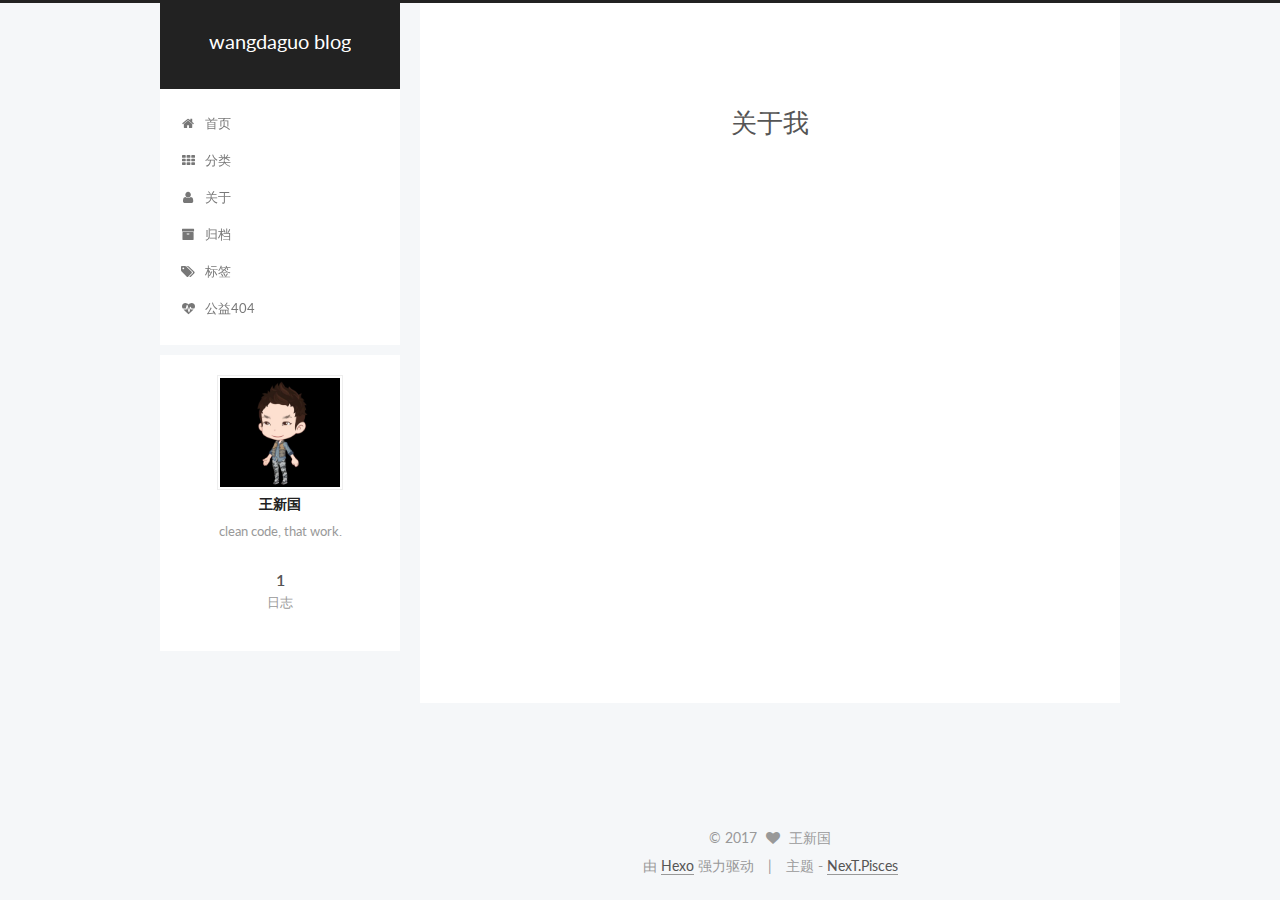
<file: about/index.html>
<!doctype html>



  


<html class="theme-next pisces use-motion" lang="zh-Hans">
<head>
  <meta charset="UTF-8"/>
<meta http-equiv="X-UA-Compatible" content="IE=edge" />
<meta name="viewport" content="width=device-width, initial-scale=1, maximum-scale=1"/>



<meta http-equiv="Cache-Control" content="no-transform" />
<meta http-equiv="Cache-Control" content="no-siteapp" />












  
  
  <link href="/lib/fancybox/source/jquery.fancybox.css?v=2.1.5" rel="stylesheet" type="text/css" />




  
  
  
  

  
    
    
  

  

  

  

  

  
    
    
    <link href="//fonts.googleapis.com/css?family=Lato:300,300italic,400,400italic,700,700italic&subset=latin,latin-ext" rel="stylesheet" type="text/css">
  






<link href="/lib/font-awesome/css/font-awesome.min.css?v=4.6.2" rel="stylesheet" type="text/css" />

<link href="/css/main.css?v=5.1.0" rel="stylesheet" type="text/css" />


  <meta name="keywords" content="Hexo, NexT" />








  <link rel="shortcut icon" type="image/x-icon" href="/favicon.ico?v=5.1.0" />






<meta name="description" content="clean code, that work.">
<meta property="og:type" content="website">
<meta property="og:title" content="关于我">
<meta property="og:url" content="http://yoursite.com/about/index.html">
<meta property="og:site_name" content="wangdaguo blog">
<meta property="og:description" content="clean code, that work.">
<meta property="og:updated_time" content="2017-01-03T19:37:04.000Z">
<meta name="twitter:card" content="summary">
<meta name="twitter:title" content="关于我">
<meta name="twitter:description" content="clean code, that work.">



<script type="text/javascript" id="hexo.configurations">
  var NexT = window.NexT || {};
  var CONFIG = {
    root: '/',
    scheme: 'Pisces',
    sidebar: {"position":"left","display":"post"},
    fancybox: true,
    motion: true,
    duoshuo: {
      userId: '0',
      author: '博主'
    },
    algolia: {
      applicationID: '',
      apiKey: '',
      indexName: '',
      hits: {"per_page":10},
      labels: {"input_placeholder":"Search for Posts","hits_empty":"We didn't find any results for the search: ${query}","hits_stats":"${hits} results found in ${time} ms"}
    }
  };
</script>



  <link rel="canonical" href="http://yoursite.com/about/"/>





  <title>
  

  
    关于我 | wangdaguo blog
  
</title>
</head>

<body itemscope itemtype="http://schema.org/WebPage" lang="zh-Hans">

  










  
  
    
  

  <div class="container one-collumn sidebar-position-left  ">
    <div class="headband"></div>

    <header id="header" class="header" itemscope itemtype="http://schema.org/WPHeader">
      <div class="header-inner"><div class="site-meta ">
  

  <div class="custom-logo-site-title">
    <a href="/"  class="brand" rel="start">
      <span class="logo-line-before"><i></i></span>
      <span class="site-title">wangdaguo blog</span>
      <span class="logo-line-after"><i></i></span>
    </a>
  </div>
    
      <p class="site-subtitle"></p>
    
</div>

<div class="site-nav-toggle">
  <button>
    <span class="btn-bar"></span>
    <span class="btn-bar"></span>
    <span class="btn-bar"></span>
  </button>
</div>

<nav class="site-nav">
  

  
    <ul id="menu" class="menu">
      
        
        <li class="menu-item menu-item-home">
          <a href="/" rel="section">
            
              <i class="menu-item-icon fa fa-fw fa-home"></i> <br />
            
            首页
          </a>
        </li>
      
        
        <li class="menu-item menu-item-categories">
          <a href="/categories" rel="section">
            
              <i class="menu-item-icon fa fa-fw fa-th"></i> <br />
            
            分类
          </a>
        </li>
      
        
        <li class="menu-item menu-item-about">
          <a href="/about" rel="section">
            
              <i class="menu-item-icon fa fa-fw fa-user"></i> <br />
            
            关于
          </a>
        </li>
      
        
        <li class="menu-item menu-item-archives">
          <a href="/archives" rel="section">
            
              <i class="menu-item-icon fa fa-fw fa-archive"></i> <br />
            
            归档
          </a>
        </li>
      
        
        <li class="menu-item menu-item-tags">
          <a href="/tags" rel="section">
            
              <i class="menu-item-icon fa fa-fw fa-tags"></i> <br />
            
            标签
          </a>
        </li>
      
        
        <li class="menu-item menu-item-commonweal">
          <a href="/404.html" rel="section">
            
              <i class="menu-item-icon fa fa-fw fa-heartbeat"></i> <br />
            
            公益404
          </a>
        </li>
      

      
    </ul>
  

  
</nav>



 </div>
    </header>

    <main id="main" class="main">
      <div class="main-inner">
        <div class="content-wrap">
          <div id="content" class="content">
            

  <div id="posts" class="posts-expand">
  <header class="post-header">

	<h2 class="post-title" itemprop="name headline">关于我</h2>



</header>

    
    
      
    
  </div>


          </div>
          


          
  <div class="comments" id="comments">
    
  </div>


        </div>
        
          
  
  <div class="sidebar-toggle">
    <div class="sidebar-toggle-line-wrap">
      <span class="sidebar-toggle-line sidebar-toggle-line-first"></span>
      <span class="sidebar-toggle-line sidebar-toggle-line-middle"></span>
      <span class="sidebar-toggle-line sidebar-toggle-line-last"></span>
    </div>
  </div>

  <aside id="sidebar" class="sidebar">
    <div class="sidebar-inner">

      

      

      <section class="site-overview sidebar-panel sidebar-panel-active">
        <div class="site-author motion-element" itemprop="author" itemscope itemtype="http://schema.org/Person">
          <img class="site-author-image" itemprop="image"
               src="/uploads/avatar.jpg"
               alt="王新国" />
          <p class="site-author-name" itemprop="name">王新国</p>
          <p class="site-description motion-element" itemprop="description">clean code, that work.</p>
        </div>
        <nav class="site-state motion-element">
        
          
            <div class="site-state-item site-state-posts">
              <a href="/archives">
                <span class="site-state-item-count">1</span>
                <span class="site-state-item-name">日志</span>
              </a>
            </div>
          

          

          

        </nav>

        

        <div class="links-of-author motion-element">
          
        </div>

        
        

        
        

        


      </section>

      

    </div>
  </aside>


        
      </div>
    </main>

    <footer id="footer" class="footer">
      <div class="footer-inner">
        <div class="copyright" >
  
  &copy; 
  <span itemprop="copyrightYear">2017</span>
  <span class="with-love">
    <i class="fa fa-heart"></i>
  </span>
  <span class="author" itemprop="copyrightHolder">王新国</span>
</div>


<div class="powered-by">
  由 <a class="theme-link" href="https://hexo.io">Hexo</a> 强力驱动
</div>

<div class="theme-info">
  主题 -
  <a class="theme-link" href="https://github.com/iissnan/hexo-theme-next">
    NexT.Pisces
  </a>
</div>


        

        
      </div>
    </footer>

    <div class="back-to-top">
      <i class="fa fa-arrow-up"></i>
    </div>
  </div>

  

<script type="text/javascript">
  if (Object.prototype.toString.call(window.Promise) !== '[object Function]') {
    window.Promise = null;
  }
</script>









  



  
  <script type="text/javascript" src="/lib/jquery/index.js?v=2.1.3"></script>

  
  <script type="text/javascript" src="/lib/fastclick/lib/fastclick.min.js?v=1.0.6"></script>

  
  <script type="text/javascript" src="/lib/jquery_lazyload/jquery.lazyload.js?v=1.9.7"></script>

  
  <script type="text/javascript" src="/lib/velocity/velocity.min.js?v=1.2.1"></script>

  
  <script type="text/javascript" src="/lib/velocity/velocity.ui.min.js?v=1.2.1"></script>

  
  <script type="text/javascript" src="/lib/fancybox/source/jquery.fancybox.pack.js?v=2.1.5"></script>


  


  <script type="text/javascript" src="/js/src/utils.js?v=5.1.0"></script>

  <script type="text/javascript" src="/js/src/motion.js?v=5.1.0"></script>



  
  


  <script type="text/javascript" src="/js/src/affix.js?v=5.1.0"></script>

  <script type="text/javascript" src="/js/src/schemes/pisces.js?v=5.1.0"></script>



  

  


  <script type="text/javascript" src="/js/src/bootstrap.js?v=5.1.0"></script>



  



  




	





  




  
  

  

  

  

  


</body>
</html>
</file>
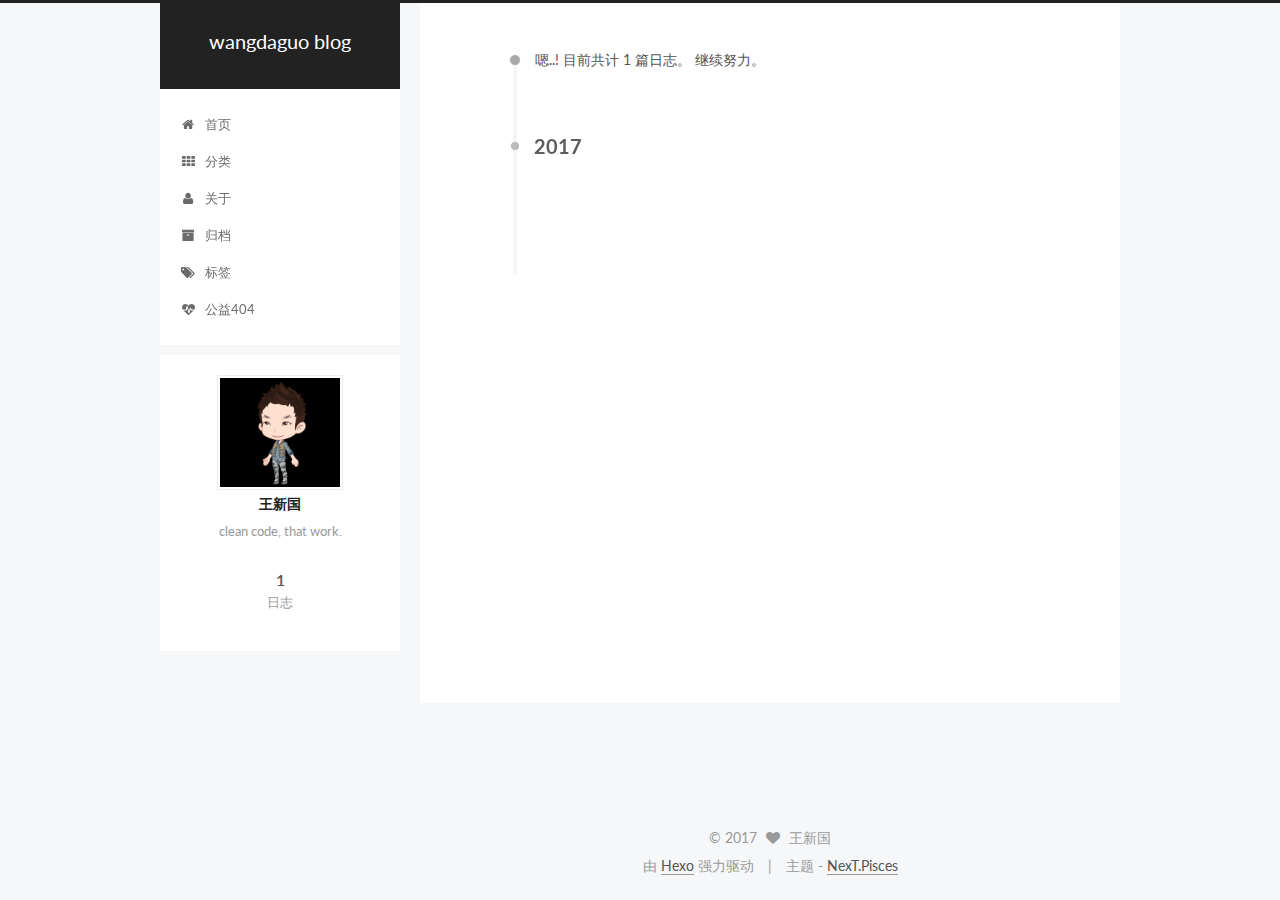
<file: archives/index.html>
<!doctype html>



  


<html class="theme-next pisces use-motion" lang="zh-Hans">
<head>
  <meta charset="UTF-8"/>
<meta http-equiv="X-UA-Compatible" content="IE=edge" />
<meta name="viewport" content="width=device-width, initial-scale=1, maximum-scale=1"/>



<meta http-equiv="Cache-Control" content="no-transform" />
<meta http-equiv="Cache-Control" content="no-siteapp" />












  
  
  <link href="/lib/fancybox/source/jquery.fancybox.css?v=2.1.5" rel="stylesheet" type="text/css" />




  
  
  
  

  
    
    
  

  

  

  

  

  
    
    
    <link href="//fonts.googleapis.com/css?family=Lato:300,300italic,400,400italic,700,700italic&subset=latin,latin-ext" rel="stylesheet" type="text/css">
  






<link href="/lib/font-awesome/css/font-awesome.min.css?v=4.6.2" rel="stylesheet" type="text/css" />

<link href="/css/main.css?v=5.1.0" rel="stylesheet" type="text/css" />


  <meta name="keywords" content="Hexo, NexT" />








  <link rel="shortcut icon" type="image/x-icon" href="/favicon.ico?v=5.1.0" />






<meta name="description" content="clean code, that work.">
<meta property="og:type" content="website">
<meta property="og:title" content="wangdaguo blog">
<meta property="og:url" content="http://yoursite.com/archives/index.html">
<meta property="og:site_name" content="wangdaguo blog">
<meta property="og:description" content="clean code, that work.">
<meta name="twitter:card" content="summary">
<meta name="twitter:title" content="wangdaguo blog">
<meta name="twitter:description" content="clean code, that work.">



<script type="text/javascript" id="hexo.configurations">
  var NexT = window.NexT || {};
  var CONFIG = {
    root: '/',
    scheme: 'Pisces',
    sidebar: {"position":"left","display":"post"},
    fancybox: true,
    motion: true,
    duoshuo: {
      userId: '0',
      author: '博主'
    },
    algolia: {
      applicationID: '',
      apiKey: '',
      indexName: '',
      hits: {"per_page":10},
      labels: {"input_placeholder":"Search for Posts","hits_empty":"We didn't find any results for the search: ${query}","hits_stats":"${hits} results found in ${time} ms"}
    }
  };
</script>



  <link rel="canonical" href="http://yoursite.com/archives/"/>





  <title> 归档 | wangdaguo blog </title>
</head>

<body itemscope itemtype="http://schema.org/WebPage" lang="zh-Hans">

  










  
  
    
  

  <div class="container one-collumn sidebar-position-left  page-archive  ">
    <div class="headband"></div>

    <header id="header" class="header" itemscope itemtype="http://schema.org/WPHeader">
      <div class="header-inner"><div class="site-meta ">
  

  <div class="custom-logo-site-title">
    <a href="/"  class="brand" rel="start">
      <span class="logo-line-before"><i></i></span>
      <span class="site-title">wangdaguo blog</span>
      <span class="logo-line-after"><i></i></span>
    </a>
  </div>
    
      <p class="site-subtitle"></p>
    
</div>

<div class="site-nav-toggle">
  <button>
    <span class="btn-bar"></span>
    <span class="btn-bar"></span>
    <span class="btn-bar"></span>
  </button>
</div>

<nav class="site-nav">
  

  
    <ul id="menu" class="menu">
      
        
        <li class="menu-item menu-item-home">
          <a href="/" rel="section">
            
              <i class="menu-item-icon fa fa-fw fa-home"></i> <br />
            
            首页
          </a>
        </li>
      
        
        <li class="menu-item menu-item-categories">
          <a href="/categories" rel="section">
            
              <i class="menu-item-icon fa fa-fw fa-th"></i> <br />
            
            分类
          </a>
        </li>
      
        
        <li class="menu-item menu-item-about">
          <a href="/about" rel="section">
            
              <i class="menu-item-icon fa fa-fw fa-user"></i> <br />
            
            关于
          </a>
        </li>
      
        
        <li class="menu-item menu-item-archives">
          <a href="/archives" rel="section">
            
              <i class="menu-item-icon fa fa-fw fa-archive"></i> <br />
            
            归档
          </a>
        </li>
      
        
        <li class="menu-item menu-item-tags">
          <a href="/tags" rel="section">
            
              <i class="menu-item-icon fa fa-fw fa-tags"></i> <br />
            
            标签
          </a>
        </li>
      
        
        <li class="menu-item menu-item-commonweal">
          <a href="/404.html" rel="section">
            
              <i class="menu-item-icon fa fa-fw fa-heartbeat"></i> <br />
            
            公益404
          </a>
        </li>
      

      
    </ul>
  

  
</nav>



 </div>
    </header>

    <main id="main" class="main">
      <div class="main-inner">
        <div class="content-wrap">
          <div id="content" class="content">
            

  <section id="posts" class="posts-collapse">
    <span class="archive-move-on"></span>

    <span class="archive-page-counter">
      
      
      
        
      
      嗯..! 目前共计 1 篇日志。 继续努力。
    </span>

    

      
      
      

      
        
        <div class="collection-title">
          <h2 class="archive-year motion-element" id="archive-year-2017">2017</h2>
        </div>
      
      

      

  <article class="post post-type-normal" itemscope itemtype="http://schema.org/Article">
    <header class="post-header">

      <h1 class="post-title">
        
            <a class="post-title-link" href="/2017/01/03/hello-world/" itemprop="url">
              
                <span itemprop="name">Hello World</span>
              
            </a>
        
      </h1>

      <div class="post-meta">
        <time class="post-time" itemprop="dateCreated"
              datetime="2017-01-03T23:41:07+08:00"
              content="2017-01-03" >
          01-03
        </time>
      </div>

    </header>
  </article>



    

  </section>

  



          </div>
          


          

        </div>
        
          
  
  <div class="sidebar-toggle">
    <div class="sidebar-toggle-line-wrap">
      <span class="sidebar-toggle-line sidebar-toggle-line-first"></span>
      <span class="sidebar-toggle-line sidebar-toggle-line-middle"></span>
      <span class="sidebar-toggle-line sidebar-toggle-line-last"></span>
    </div>
  </div>

  <aside id="sidebar" class="sidebar">
    <div class="sidebar-inner">

      

      

      <section class="site-overview sidebar-panel sidebar-panel-active">
        <div class="site-author motion-element" itemprop="author" itemscope itemtype="http://schema.org/Person">
          <img class="site-author-image" itemprop="image"
               src="/uploads/avatar.jpg"
               alt="王新国" />
          <p class="site-author-name" itemprop="name">王新国</p>
          <p class="site-description motion-element" itemprop="description">clean code, that work.</p>
        </div>
        <nav class="site-state motion-element">
        
          
            <div class="site-state-item site-state-posts">
              <a href="/archives">
                <span class="site-state-item-count">1</span>
                <span class="site-state-item-name">日志</span>
              </a>
            </div>
          

          

          

        </nav>

        

        <div class="links-of-author motion-element">
          
        </div>

        
        

        
        

        


      </section>

      

    </div>
  </aside>


        
      </div>
    </main>

    <footer id="footer" class="footer">
      <div class="footer-inner">
        <div class="copyright" >
  
  &copy; 
  <span itemprop="copyrightYear">2017</span>
  <span class="with-love">
    <i class="fa fa-heart"></i>
  </span>
  <span class="author" itemprop="copyrightHolder">王新国</span>
</div>


<div class="powered-by">
  由 <a class="theme-link" href="https://hexo.io">Hexo</a> 强力驱动
</div>

<div class="theme-info">
  主题 -
  <a class="theme-link" href="https://github.com/iissnan/hexo-theme-next">
    NexT.Pisces
  </a>
</div>


        

        
      </div>
    </footer>

    <div class="back-to-top">
      <i class="fa fa-arrow-up"></i>
    </div>
  </div>

  

<script type="text/javascript">
  if (Object.prototype.toString.call(window.Promise) !== '[object Function]') {
    window.Promise = null;
  }
</script>









  



  
  <script type="text/javascript" src="/lib/jquery/index.js?v=2.1.3"></script>

  
  <script type="text/javascript" src="/lib/fastclick/lib/fastclick.min.js?v=1.0.6"></script>

  
  <script type="text/javascript" src="/lib/jquery_lazyload/jquery.lazyload.js?v=1.9.7"></script>

  
  <script type="text/javascript" src="/lib/velocity/velocity.min.js?v=1.2.1"></script>

  
  <script type="text/javascript" src="/lib/velocity/velocity.ui.min.js?v=1.2.1"></script>

  
  <script type="text/javascript" src="/lib/fancybox/source/jquery.fancybox.pack.js?v=2.1.5"></script>


  


  <script type="text/javascript" src="/js/src/utils.js?v=5.1.0"></script>

  <script type="text/javascript" src="/js/src/motion.js?v=5.1.0"></script>



  
  


  <script type="text/javascript" src="/js/src/affix.js?v=5.1.0"></script>

  <script type="text/javascript" src="/js/src/schemes/pisces.js?v=5.1.0"></script>



  
  
    <script type="text/javascript" id="motion.page.archive">
      $('.archive-year').velocity('transition.slideLeftIn');
    </script>
  


  


  <script type="text/javascript" src="/js/src/bootstrap.js?v=5.1.0"></script>



  



  




	





  




  
  

  

  

  

  


</body>
</html>
</file>
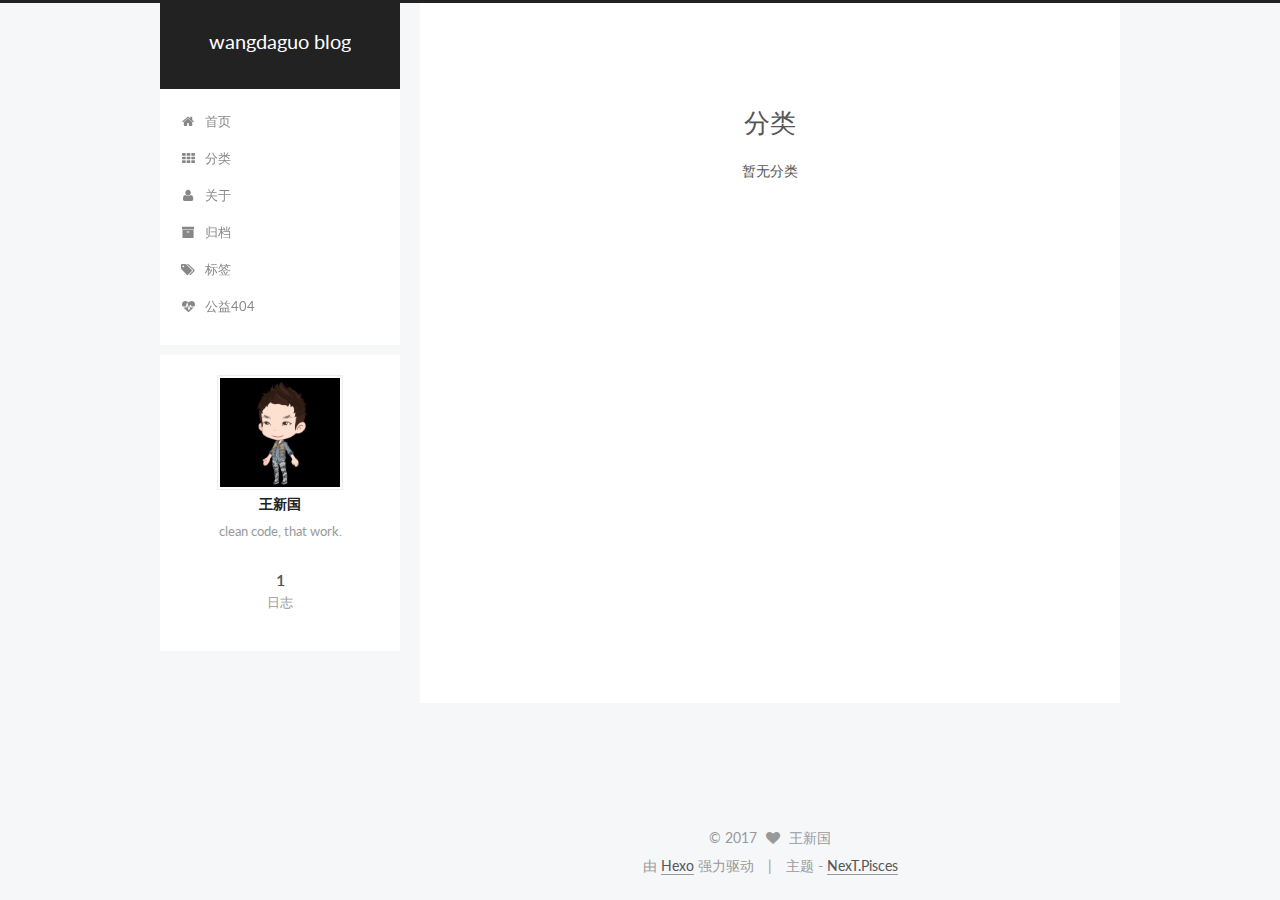
<file: categories/index.html>
<!doctype html>



  


<html class="theme-next pisces use-motion" lang="zh-Hans">
<head>
  <meta charset="UTF-8"/>
<meta http-equiv="X-UA-Compatible" content="IE=edge" />
<meta name="viewport" content="width=device-width, initial-scale=1, maximum-scale=1"/>



<meta http-equiv="Cache-Control" content="no-transform" />
<meta http-equiv="Cache-Control" content="no-siteapp" />












  
  
  <link href="/lib/fancybox/source/jquery.fancybox.css?v=2.1.5" rel="stylesheet" type="text/css" />




  
  
  
  

  
    
    
  

  

  

  

  

  
    
    
    <link href="//fonts.googleapis.com/css?family=Lato:300,300italic,400,400italic,700,700italic&subset=latin,latin-ext" rel="stylesheet" type="text/css">
  






<link href="/lib/font-awesome/css/font-awesome.min.css?v=4.6.2" rel="stylesheet" type="text/css" />

<link href="/css/main.css?v=5.1.0" rel="stylesheet" type="text/css" />


  <meta name="keywords" content="Hexo, NexT" />








  <link rel="shortcut icon" type="image/x-icon" href="/favicon.ico?v=5.1.0" />






<meta name="description" content="clean code, that work.">
<meta property="og:type" content="website">
<meta property="og:title" content="分类">
<meta property="og:url" content="http://yoursite.com/categories/index.html">
<meta property="og:site_name" content="wangdaguo blog">
<meta property="og:description" content="clean code, that work.">
<meta property="og:updated_time" content="2017-01-03T19:34:41.000Z">
<meta name="twitter:card" content="summary">
<meta name="twitter:title" content="分类">
<meta name="twitter:description" content="clean code, that work.">



<script type="text/javascript" id="hexo.configurations">
  var NexT = window.NexT || {};
  var CONFIG = {
    root: '/',
    scheme: 'Pisces',
    sidebar: {"position":"left","display":"post"},
    fancybox: true,
    motion: true,
    duoshuo: {
      userId: '0',
      author: '博主'
    },
    algolia: {
      applicationID: '',
      apiKey: '',
      indexName: '',
      hits: {"per_page":10},
      labels: {"input_placeholder":"Search for Posts","hits_empty":"We didn't find any results for the search: ${query}","hits_stats":"${hits} results found in ${time} ms"}
    }
  };
</script>



  <link rel="canonical" href="http://yoursite.com/categories/"/>





  <title>
  

  
    分类 | wangdaguo blog
  
</title>
</head>

<body itemscope itemtype="http://schema.org/WebPage" lang="zh-Hans">

  










  
  
    
  

  <div class="container one-collumn sidebar-position-left  ">
    <div class="headband"></div>

    <header id="header" class="header" itemscope itemtype="http://schema.org/WPHeader">
      <div class="header-inner"><div class="site-meta ">
  

  <div class="custom-logo-site-title">
    <a href="/"  class="brand" rel="start">
      <span class="logo-line-before"><i></i></span>
      <span class="site-title">wangdaguo blog</span>
      <span class="logo-line-after"><i></i></span>
    </a>
  </div>
    
      <p class="site-subtitle"></p>
    
</div>

<div class="site-nav-toggle">
  <button>
    <span class="btn-bar"></span>
    <span class="btn-bar"></span>
    <span class="btn-bar"></span>
  </button>
</div>

<nav class="site-nav">
  

  
    <ul id="menu" class="menu">
      
        
        <li class="menu-item menu-item-home">
          <a href="/" rel="section">
            
              <i class="menu-item-icon fa fa-fw fa-home"></i> <br />
            
            首页
          </a>
        </li>
      
        
        <li class="menu-item menu-item-categories">
          <a href="/categories" rel="section">
            
              <i class="menu-item-icon fa fa-fw fa-th"></i> <br />
            
            分类
          </a>
        </li>
      
        
        <li class="menu-item menu-item-about">
          <a href="/about" rel="section">
            
              <i class="menu-item-icon fa fa-fw fa-user"></i> <br />
            
            关于
          </a>
        </li>
      
        
        <li class="menu-item menu-item-archives">
          <a href="/archives" rel="section">
            
              <i class="menu-item-icon fa fa-fw fa-archive"></i> <br />
            
            归档
          </a>
        </li>
      
        
        <li class="menu-item menu-item-tags">
          <a href="/tags" rel="section">
            
              <i class="menu-item-icon fa fa-fw fa-tags"></i> <br />
            
            标签
          </a>
        </li>
      
        
        <li class="menu-item menu-item-commonweal">
          <a href="/404.html" rel="section">
            
              <i class="menu-item-icon fa fa-fw fa-heartbeat"></i> <br />
            
            公益404
          </a>
        </li>
      

      
    </ul>
  

  
</nav>



 </div>
    </header>

    <main id="main" class="main">
      <div class="main-inner">
        <div class="content-wrap">
          <div id="content" class="content">
            

  <div id="posts" class="posts-expand">
  <header class="post-header">

	<h2 class="post-title" itemprop="name headline">分类</h2>



</header>

    
    
      <div class="category-all-page">
        <div class="category-all-title">
            暂无分类
        </div>
        <div class="category-all">
          
        </div>
      </div>
    
  </div>


          </div>
          


          

        </div>
        
          
  
  <div class="sidebar-toggle">
    <div class="sidebar-toggle-line-wrap">
      <span class="sidebar-toggle-line sidebar-toggle-line-first"></span>
      <span class="sidebar-toggle-line sidebar-toggle-line-middle"></span>
      <span class="sidebar-toggle-line sidebar-toggle-line-last"></span>
    </div>
  </div>

  <aside id="sidebar" class="sidebar">
    <div class="sidebar-inner">

      

      

      <section class="site-overview sidebar-panel sidebar-panel-active">
        <div class="site-author motion-element" itemprop="author" itemscope itemtype="http://schema.org/Person">
          <img class="site-author-image" itemprop="image"
               src="/uploads/avatar.jpg"
               alt="王新国" />
          <p class="site-author-name" itemprop="name">王新国</p>
          <p class="site-description motion-element" itemprop="description">clean code, that work.</p>
        </div>
        <nav class="site-state motion-element">
        
          
            <div class="site-state-item site-state-posts">
              <a href="/archives">
                <span class="site-state-item-count">1</span>
                <span class="site-state-item-name">日志</span>
              </a>
            </div>
          

          

          

        </nav>

        

        <div class="links-of-author motion-element">
          
        </div>

        
        

        
        

        


      </section>

      

    </div>
  </aside>


        
      </div>
    </main>

    <footer id="footer" class="footer">
      <div class="footer-inner">
        <div class="copyright" >
  
  &copy; 
  <span itemprop="copyrightYear">2017</span>
  <span class="with-love">
    <i class="fa fa-heart"></i>
  </span>
  <span class="author" itemprop="copyrightHolder">王新国</span>
</div>


<div class="powered-by">
  由 <a class="theme-link" href="https://hexo.io">Hexo</a> 强力驱动
</div>

<div class="theme-info">
  主题 -
  <a class="theme-link" href="https://github.com/iissnan/hexo-theme-next">
    NexT.Pisces
  </a>
</div>


        

        
      </div>
    </footer>

    <div class="back-to-top">
      <i class="fa fa-arrow-up"></i>
    </div>
  </div>

  

<script type="text/javascript">
  if (Object.prototype.toString.call(window.Promise) !== '[object Function]') {
    window.Promise = null;
  }
</script>









  



  
  <script type="text/javascript" src="/lib/jquery/index.js?v=2.1.3"></script>

  
  <script type="text/javascript" src="/lib/fastclick/lib/fastclick.min.js?v=1.0.6"></script>

  
  <script type="text/javascript" src="/lib/jquery_lazyload/jquery.lazyload.js?v=1.9.7"></script>

  
  <script type="text/javascript" src="/lib/velocity/velocity.min.js?v=1.2.1"></script>

  
  <script type="text/javascript" src="/lib/velocity/velocity.ui.min.js?v=1.2.1"></script>

  
  <script type="text/javascript" src="/lib/fancybox/source/jquery.fancybox.pack.js?v=2.1.5"></script>


  


  <script type="text/javascript" src="/js/src/utils.js?v=5.1.0"></script>

  <script type="text/javascript" src="/js/src/motion.js?v=5.1.0"></script>



  
  


  <script type="text/javascript" src="/js/src/affix.js?v=5.1.0"></script>

  <script type="text/javascript" src="/js/src/schemes/pisces.js?v=5.1.0"></script>



  

  


  <script type="text/javascript" src="/js/src/bootstrap.js?v=5.1.0"></script>



  



  




	





  




  
  

  

  

  

  


</body>
</html>
</file>
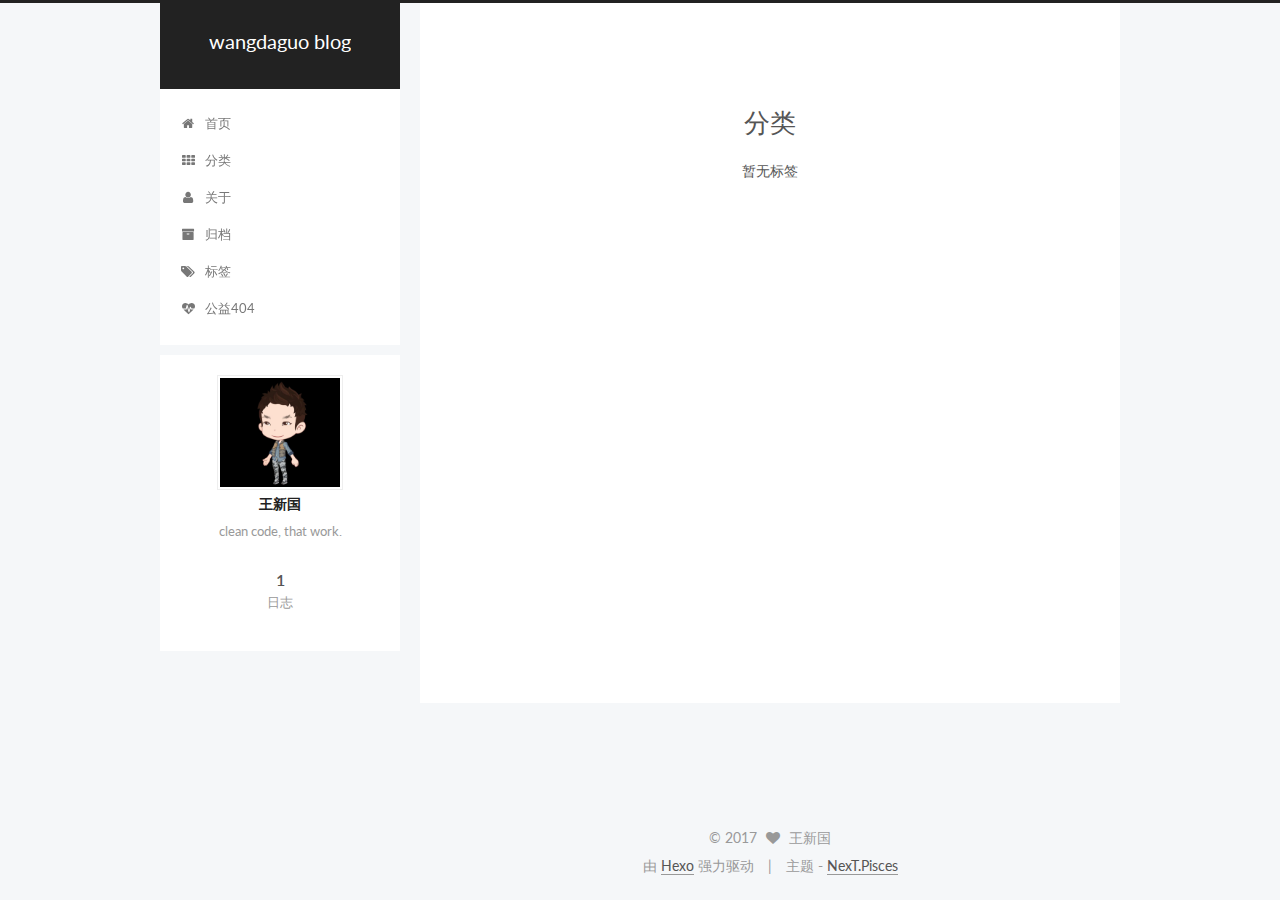
<file: tags/index.html>
<!doctype html>



  


<html class="theme-next pisces use-motion" lang="zh-Hans">
<head>
  <meta charset="UTF-8"/>
<meta http-equiv="X-UA-Compatible" content="IE=edge" />
<meta name="viewport" content="width=device-width, initial-scale=1, maximum-scale=1"/>



<meta http-equiv="Cache-Control" content="no-transform" />
<meta http-equiv="Cache-Control" content="no-siteapp" />












  
  
  <link href="/lib/fancybox/source/jquery.fancybox.css?v=2.1.5" rel="stylesheet" type="text/css" />




  
  
  
  

  
    
    
  

  

  

  

  

  
    
    
    <link href="//fonts.googleapis.com/css?family=Lato:300,300italic,400,400italic,700,700italic&subset=latin,latin-ext" rel="stylesheet" type="text/css">
  






<link href="/lib/font-awesome/css/font-awesome.min.css?v=4.6.2" rel="stylesheet" type="text/css" />

<link href="/css/main.css?v=5.1.0" rel="stylesheet" type="text/css" />


  <meta name="keywords" content="Hexo, NexT" />








  <link rel="shortcut icon" type="image/x-icon" href="/favicon.ico?v=5.1.0" />






<meta name="description" content="clean code, that work.">
<meta property="og:type" content="website">
<meta property="og:title" content="分类">
<meta property="og:url" content="http://yoursite.com/tags/index.html">
<meta property="og:site_name" content="wangdaguo blog">
<meta property="og:description" content="clean code, that work.">
<meta property="og:updated_time" content="2017-01-03T19:42:12.000Z">
<meta name="twitter:card" content="summary">
<meta name="twitter:title" content="分类">
<meta name="twitter:description" content="clean code, that work.">



<script type="text/javascript" id="hexo.configurations">
  var NexT = window.NexT || {};
  var CONFIG = {
    root: '/',
    scheme: 'Pisces',
    sidebar: {"position":"left","display":"post"},
    fancybox: true,
    motion: true,
    duoshuo: {
      userId: '0',
      author: '博主'
    },
    algolia: {
      applicationID: '',
      apiKey: '',
      indexName: '',
      hits: {"per_page":10},
      labels: {"input_placeholder":"Search for Posts","hits_empty":"We didn't find any results for the search: ${query}","hits_stats":"${hits} results found in ${time} ms"}
    }
  };
</script>



  <link rel="canonical" href="http://yoursite.com/tags/"/>





  <title>
  

  
    分类 | wangdaguo blog
  
</title>
</head>

<body itemscope itemtype="http://schema.org/WebPage" lang="zh-Hans">

  










  
  
    
  

  <div class="container one-collumn sidebar-position-left  ">
    <div class="headband"></div>

    <header id="header" class="header" itemscope itemtype="http://schema.org/WPHeader">
      <div class="header-inner"><div class="site-meta ">
  

  <div class="custom-logo-site-title">
    <a href="/"  class="brand" rel="start">
      <span class="logo-line-before"><i></i></span>
      <span class="site-title">wangdaguo blog</span>
      <span class="logo-line-after"><i></i></span>
    </a>
  </div>
    
      <p class="site-subtitle"></p>
    
</div>

<div class="site-nav-toggle">
  <button>
    <span class="btn-bar"></span>
    <span class="btn-bar"></span>
    <span class="btn-bar"></span>
  </button>
</div>

<nav class="site-nav">
  

  
    <ul id="menu" class="menu">
      
        
        <li class="menu-item menu-item-home">
          <a href="/" rel="section">
            
              <i class="menu-item-icon fa fa-fw fa-home"></i> <br />
            
            首页
          </a>
        </li>
      
        
        <li class="menu-item menu-item-categories">
          <a href="/categories" rel="section">
            
              <i class="menu-item-icon fa fa-fw fa-th"></i> <br />
            
            分类
          </a>
        </li>
      
        
        <li class="menu-item menu-item-about">
          <a href="/about" rel="section">
            
              <i class="menu-item-icon fa fa-fw fa-user"></i> <br />
            
            关于
          </a>
        </li>
      
        
        <li class="menu-item menu-item-archives">
          <a href="/archives" rel="section">
            
              <i class="menu-item-icon fa fa-fw fa-archive"></i> <br />
            
            归档
          </a>
        </li>
      
        
        <li class="menu-item menu-item-tags">
          <a href="/tags" rel="section">
            
              <i class="menu-item-icon fa fa-fw fa-tags"></i> <br />
            
            标签
          </a>
        </li>
      
        
        <li class="menu-item menu-item-commonweal">
          <a href="/404.html" rel="section">
            
              <i class="menu-item-icon fa fa-fw fa-heartbeat"></i> <br />
            
            公益404
          </a>
        </li>
      

      
    </ul>
  

  
</nav>



 </div>
    </header>

    <main id="main" class="main">
      <div class="main-inner">
        <div class="content-wrap">
          <div id="content" class="content">
            

  <div id="posts" class="posts-expand">
  <header class="post-header">

	<h2 class="post-title" itemprop="name headline">分类</h2>



</header>

    
    
      <div class="tag-cloud">
        <div class="tag-cloud-title">
            暂无标签
        </div>
        <div class="tag-cloud-tags">
          
        </div>
      </div>
    
  </div>


          </div>
          


          

        </div>
        
          
  
  <div class="sidebar-toggle">
    <div class="sidebar-toggle-line-wrap">
      <span class="sidebar-toggle-line sidebar-toggle-line-first"></span>
      <span class="sidebar-toggle-line sidebar-toggle-line-middle"></span>
      <span class="sidebar-toggle-line sidebar-toggle-line-last"></span>
    </div>
  </div>

  <aside id="sidebar" class="sidebar">
    <div class="sidebar-inner">

      

      

      <section class="site-overview sidebar-panel sidebar-panel-active">
        <div class="site-author motion-element" itemprop="author" itemscope itemtype="http://schema.org/Person">
          <img class="site-author-image" itemprop="image"
               src="/uploads/avatar.jpg"
               alt="王新国" />
          <p class="site-author-name" itemprop="name">王新国</p>
          <p class="site-description motion-element" itemprop="description">clean code, that work.</p>
        </div>
        <nav class="site-state motion-element">
        
          
            <div class="site-state-item site-state-posts">
              <a href="/archives">
                <span class="site-state-item-count">1</span>
                <span class="site-state-item-name">日志</span>
              </a>
            </div>
          

          

          

        </nav>

        

        <div class="links-of-author motion-element">
          
        </div>

        
        

        
        

        


      </section>

      

    </div>
  </aside>


        
      </div>
    </main>

    <footer id="footer" class="footer">
      <div class="footer-inner">
        <div class="copyright" >
  
  &copy; 
  <span itemprop="copyrightYear">2017</span>
  <span class="with-love">
    <i class="fa fa-heart"></i>
  </span>
  <span class="author" itemprop="copyrightHolder">王新国</span>
</div>


<div class="powered-by">
  由 <a class="theme-link" href="https://hexo.io">Hexo</a> 强力驱动
</div>

<div class="theme-info">
  主题 -
  <a class="theme-link" href="https://github.com/iissnan/hexo-theme-next">
    NexT.Pisces
  </a>
</div>


        

        
      </div>
    </footer>

    <div class="back-to-top">
      <i class="fa fa-arrow-up"></i>
    </div>
  </div>

  

<script type="text/javascript">
  if (Object.prototype.toString.call(window.Promise) !== '[object Function]') {
    window.Promise = null;
  }
</script>









  



  
  <script type="text/javascript" src="/lib/jquery/index.js?v=2.1.3"></script>

  
  <script type="text/javascript" src="/lib/fastclick/lib/fastclick.min.js?v=1.0.6"></script>

  
  <script type="text/javascript" src="/lib/jquery_lazyload/jquery.lazyload.js?v=1.9.7"></script>

  
  <script type="text/javascript" src="/lib/velocity/velocity.min.js?v=1.2.1"></script>

  
  <script type="text/javascript" src="/lib/velocity/velocity.ui.min.js?v=1.2.1"></script>

  
  <script type="text/javascript" src="/lib/fancybox/source/jquery.fancybox.pack.js?v=2.1.5"></script>


  


  <script type="text/javascript" src="/js/src/utils.js?v=5.1.0"></script>

  <script type="text/javascript" src="/js/src/motion.js?v=5.1.0"></script>



  
  


  <script type="text/javascript" src="/js/src/affix.js?v=5.1.0"></script>

  <script type="text/javascript" src="/js/src/schemes/pisces.js?v=5.1.0"></script>



  

  


  <script type="text/javascript" src="/js/src/bootstrap.js?v=5.1.0"></script>



  



  




	





  




  
  

  

  

  

  


</body>
</html>
</file>
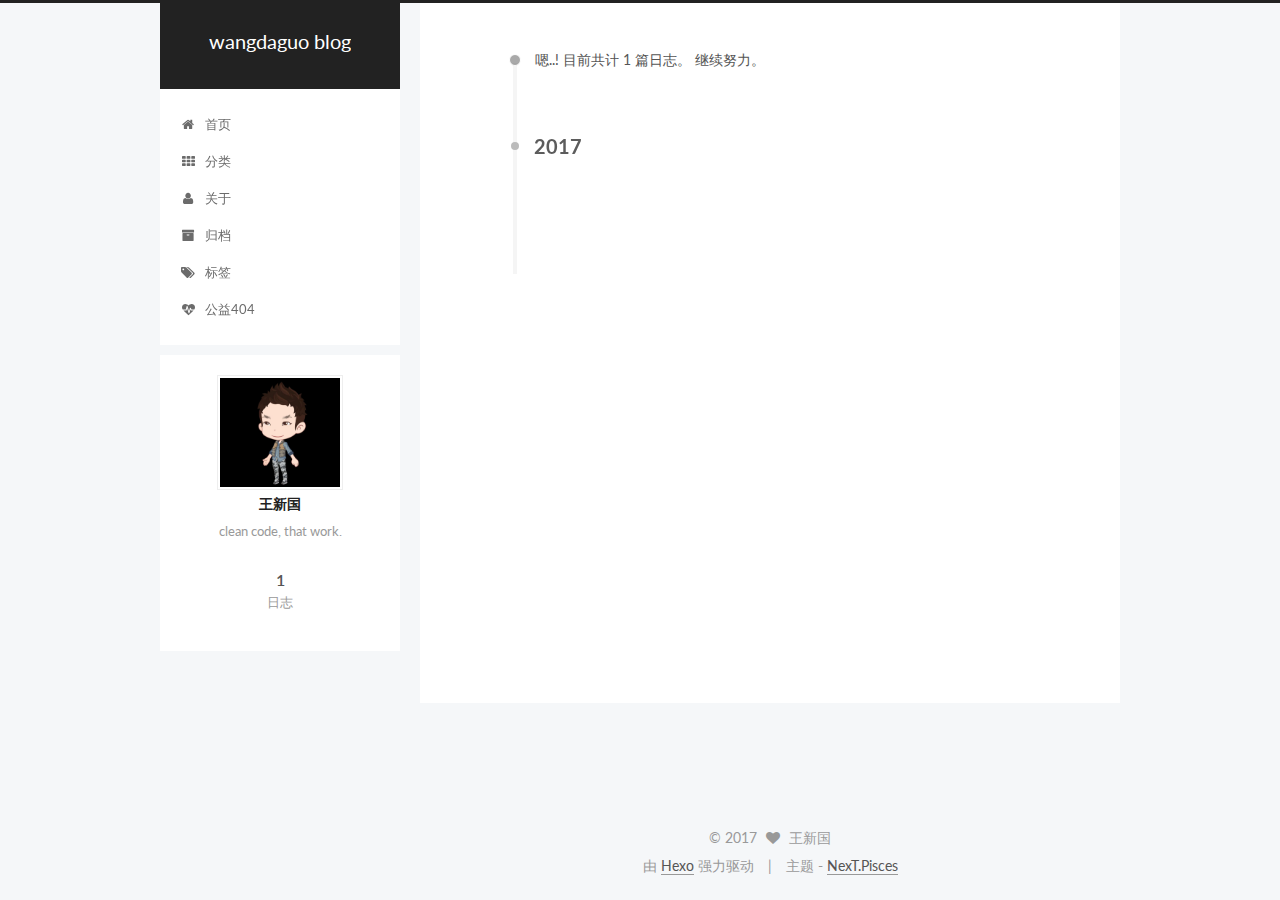
<file: archives/2017/index.html>
<!doctype html>



  


<html class="theme-next pisces use-motion" lang="zh-Hans">
<head>
  <meta charset="UTF-8"/>
<meta http-equiv="X-UA-Compatible" content="IE=edge" />
<meta name="viewport" content="width=device-width, initial-scale=1, maximum-scale=1"/>



<meta http-equiv="Cache-Control" content="no-transform" />
<meta http-equiv="Cache-Control" content="no-siteapp" />












  
  
  <link href="/lib/fancybox/source/jquery.fancybox.css?v=2.1.5" rel="stylesheet" type="text/css" />




  
  
  
  

  
    
    
  

  

  

  

  

  
    
    
    <link href="//fonts.googleapis.com/css?family=Lato:300,300italic,400,400italic,700,700italic&subset=latin,latin-ext" rel="stylesheet" type="text/css">
  






<link href="/lib/font-awesome/css/font-awesome.min.css?v=4.6.2" rel="stylesheet" type="text/css" />

<link href="/css/main.css?v=5.1.0" rel="stylesheet" type="text/css" />


  <meta name="keywords" content="Hexo, NexT" />








  <link rel="shortcut icon" type="image/x-icon" href="/favicon.ico?v=5.1.0" />






<meta name="description" content="clean code, that work.">
<meta property="og:type" content="website">
<meta property="og:title" content="wangdaguo blog">
<meta property="og:url" content="http://yoursite.com/archives/2017/index.html">
<meta property="og:site_name" content="wangdaguo blog">
<meta property="og:description" content="clean code, that work.">
<meta name="twitter:card" content="summary">
<meta name="twitter:title" content="wangdaguo blog">
<meta name="twitter:description" content="clean code, that work.">



<script type="text/javascript" id="hexo.configurations">
  var NexT = window.NexT || {};
  var CONFIG = {
    root: '/',
    scheme: 'Pisces',
    sidebar: {"position":"left","display":"post"},
    fancybox: true,
    motion: true,
    duoshuo: {
      userId: '0',
      author: '博主'
    },
    algolia: {
      applicationID: '',
      apiKey: '',
      indexName: '',
      hits: {"per_page":10},
      labels: {"input_placeholder":"Search for Posts","hits_empty":"We didn't find any results for the search: ${query}","hits_stats":"${hits} results found in ${time} ms"}
    }
  };
</script>



  <link rel="canonical" href="http://yoursite.com/archives/2017/"/>





  <title> 归档 | wangdaguo blog </title>
</head>

<body itemscope itemtype="http://schema.org/WebPage" lang="zh-Hans">

  










  
  
    
  

  <div class="container one-collumn sidebar-position-left  page-archive  ">
    <div class="headband"></div>

    <header id="header" class="header" itemscope itemtype="http://schema.org/WPHeader">
      <div class="header-inner"><div class="site-meta ">
  

  <div class="custom-logo-site-title">
    <a href="/"  class="brand" rel="start">
      <span class="logo-line-before"><i></i></span>
      <span class="site-title">wangdaguo blog</span>
      <span class="logo-line-after"><i></i></span>
    </a>
  </div>
    
      <p class="site-subtitle"></p>
    
</div>

<div class="site-nav-toggle">
  <button>
    <span class="btn-bar"></span>
    <span class="btn-bar"></span>
    <span class="btn-bar"></span>
  </button>
</div>

<nav class="site-nav">
  

  
    <ul id="menu" class="menu">
      
        
        <li class="menu-item menu-item-home">
          <a href="/" rel="section">
            
              <i class="menu-item-icon fa fa-fw fa-home"></i> <br />
            
            首页
          </a>
        </li>
      
        
        <li class="menu-item menu-item-categories">
          <a href="/categories" rel="section">
            
              <i class="menu-item-icon fa fa-fw fa-th"></i> <br />
            
            分类
          </a>
        </li>
      
        
        <li class="menu-item menu-item-about">
          <a href="/about" rel="section">
            
              <i class="menu-item-icon fa fa-fw fa-user"></i> <br />
            
            关于
          </a>
        </li>
      
        
        <li class="menu-item menu-item-archives">
          <a href="/archives" rel="section">
            
              <i class="menu-item-icon fa fa-fw fa-archive"></i> <br />
            
            归档
          </a>
        </li>
      
        
        <li class="menu-item menu-item-tags">
          <a href="/tags" rel="section">
            
              <i class="menu-item-icon fa fa-fw fa-tags"></i> <br />
            
            标签
          </a>
        </li>
      
        
        <li class="menu-item menu-item-commonweal">
          <a href="/404.html" rel="section">
            
              <i class="menu-item-icon fa fa-fw fa-heartbeat"></i> <br />
            
            公益404
          </a>
        </li>
      

      
    </ul>
  

  
</nav>



 </div>
    </header>

    <main id="main" class="main">
      <div class="main-inner">
        <div class="content-wrap">
          <div id="content" class="content">
            

  <section id="posts" class="posts-collapse">
    <span class="archive-move-on"></span>

    <span class="archive-page-counter">
      
      
      
        
      
      嗯..! 目前共计 1 篇日志。 继续努力。
    </span>

    

      
      
      

      
        
        <div class="collection-title">
          <h2 class="archive-year motion-element" id="archive-year-2017">2017</h2>
        </div>
      
      

      

  <article class="post post-type-normal" itemscope itemtype="http://schema.org/Article">
    <header class="post-header">

      <h1 class="post-title">
        
            <a class="post-title-link" href="/2017/01/03/hello-world/" itemprop="url">
              
                <span itemprop="name">Hello World</span>
              
            </a>
        
      </h1>

      <div class="post-meta">
        <time class="post-time" itemprop="dateCreated"
              datetime="2017-01-03T23:41:07+08:00"
              content="2017-01-03" >
          01-03
        </time>
      </div>

    </header>
  </article>



    

  </section>

  



          </div>
          


          

        </div>
        
          
  
  <div class="sidebar-toggle">
    <div class="sidebar-toggle-line-wrap">
      <span class="sidebar-toggle-line sidebar-toggle-line-first"></span>
      <span class="sidebar-toggle-line sidebar-toggle-line-middle"></span>
      <span class="sidebar-toggle-line sidebar-toggle-line-last"></span>
    </div>
  </div>

  <aside id="sidebar" class="sidebar">
    <div class="sidebar-inner">

      

      

      <section class="site-overview sidebar-panel sidebar-panel-active">
        <div class="site-author motion-element" itemprop="author" itemscope itemtype="http://schema.org/Person">
          <img class="site-author-image" itemprop="image"
               src="/uploads/avatar.jpg"
               alt="王新国" />
          <p class="site-author-name" itemprop="name">王新国</p>
          <p class="site-description motion-element" itemprop="description">clean code, that work.</p>
        </div>
        <nav class="site-state motion-element">
        
          
            <div class="site-state-item site-state-posts">
              <a href="/archives">
                <span class="site-state-item-count">1</span>
                <span class="site-state-item-name">日志</span>
              </a>
            </div>
          

          

          

        </nav>

        

        <div class="links-of-author motion-element">
          
        </div>

        
        

        
        

        


      </section>

      

    </div>
  </aside>


        
      </div>
    </main>

    <footer id="footer" class="footer">
      <div class="footer-inner">
        <div class="copyright" >
  
  &copy; 
  <span itemprop="copyrightYear">2017</span>
  <span class="with-love">
    <i class="fa fa-heart"></i>
  </span>
  <span class="author" itemprop="copyrightHolder">王新国</span>
</div>


<div class="powered-by">
  由 <a class="theme-link" href="https://hexo.io">Hexo</a> 强力驱动
</div>

<div class="theme-info">
  主题 -
  <a class="theme-link" href="https://github.com/iissnan/hexo-theme-next">
    NexT.Pisces
  </a>
</div>


        

        
      </div>
    </footer>

    <div class="back-to-top">
      <i class="fa fa-arrow-up"></i>
    </div>
  </div>

  

<script type="text/javascript">
  if (Object.prototype.toString.call(window.Promise) !== '[object Function]') {
    window.Promise = null;
  }
</script>









  



  
  <script type="text/javascript" src="/lib/jquery/index.js?v=2.1.3"></script>

  
  <script type="text/javascript" src="/lib/fastclick/lib/fastclick.min.js?v=1.0.6"></script>

  
  <script type="text/javascript" src="/lib/jquery_lazyload/jquery.lazyload.js?v=1.9.7"></script>

  
  <script type="text/javascript" src="/lib/velocity/velocity.min.js?v=1.2.1"></script>

  
  <script type="text/javascript" src="/lib/velocity/velocity.ui.min.js?v=1.2.1"></script>

  
  <script type="text/javascript" src="/lib/fancybox/source/jquery.fancybox.pack.js?v=2.1.5"></script>


  


  <script type="text/javascript" src="/js/src/utils.js?v=5.1.0"></script>

  <script type="text/javascript" src="/js/src/motion.js?v=5.1.0"></script>



  
  


  <script type="text/javascript" src="/js/src/affix.js?v=5.1.0"></script>

  <script type="text/javascript" src="/js/src/schemes/pisces.js?v=5.1.0"></script>



  
  
    <script type="text/javascript" id="motion.page.archive">
      $('.archive-year').velocity('transition.slideLeftIn');
    </script>
  


  


  <script type="text/javascript" src="/js/src/bootstrap.js?v=5.1.0"></script>



  



  




	





  




  
  

  

  

  

  


</body>
</html>
</file>
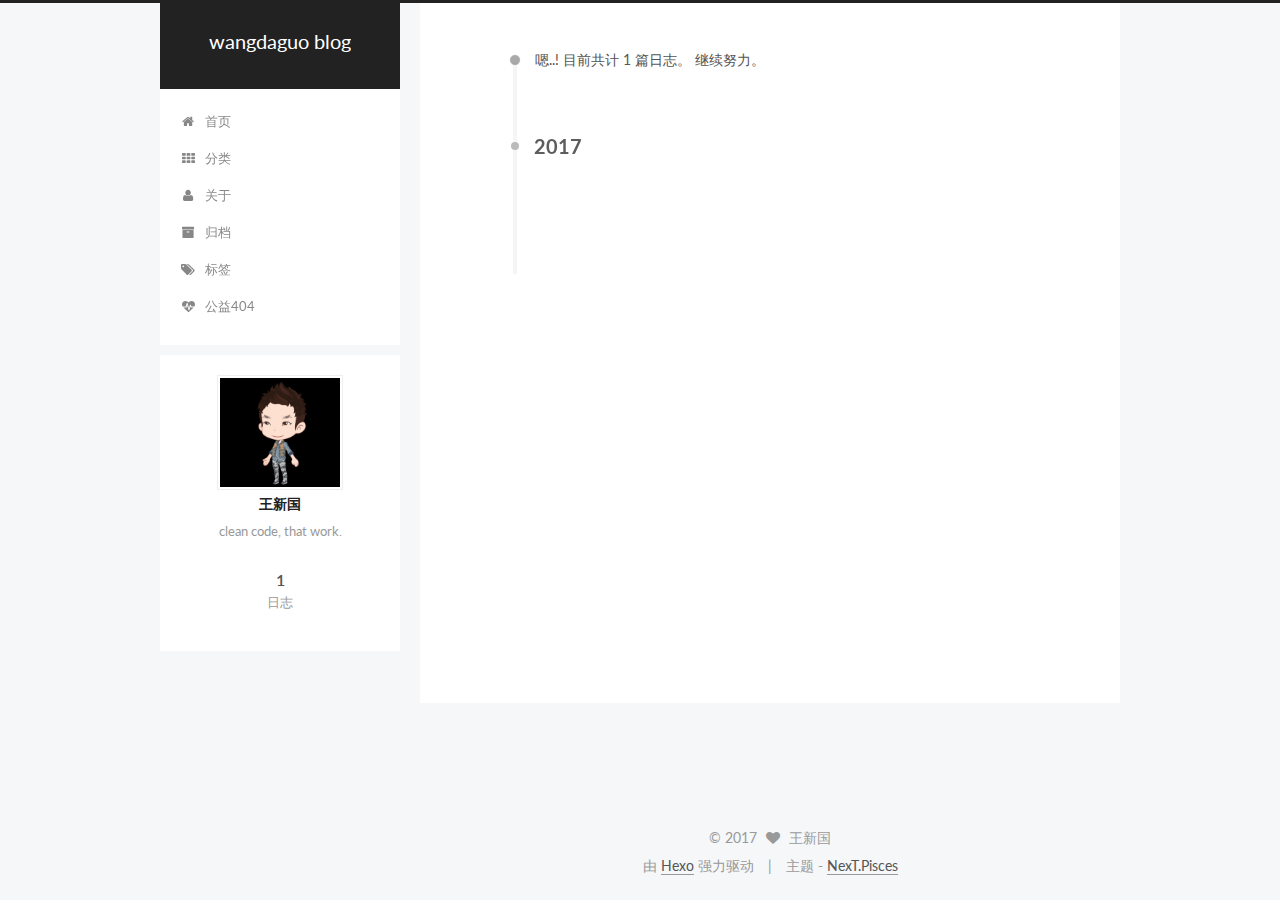
<file: archives/2017/01/index.html>
<!doctype html>



  


<html class="theme-next pisces use-motion" lang="zh-Hans">
<head>
  <meta charset="UTF-8"/>
<meta http-equiv="X-UA-Compatible" content="IE=edge" />
<meta name="viewport" content="width=device-width, initial-scale=1, maximum-scale=1"/>



<meta http-equiv="Cache-Control" content="no-transform" />
<meta http-equiv="Cache-Control" content="no-siteapp" />












  
  
  <link href="/lib/fancybox/source/jquery.fancybox.css?v=2.1.5" rel="stylesheet" type="text/css" />




  
  
  
  

  
    
    
  

  

  

  

  

  
    
    
    <link href="//fonts.googleapis.com/css?family=Lato:300,300italic,400,400italic,700,700italic&subset=latin,latin-ext" rel="stylesheet" type="text/css">
  






<link href="/lib/font-awesome/css/font-awesome.min.css?v=4.6.2" rel="stylesheet" type="text/css" />

<link href="/css/main.css?v=5.1.0" rel="stylesheet" type="text/css" />


  <meta name="keywords" content="Hexo, NexT" />








  <link rel="shortcut icon" type="image/x-icon" href="/favicon.ico?v=5.1.0" />






<meta name="description" content="clean code, that work.">
<meta property="og:type" content="website">
<meta property="og:title" content="wangdaguo blog">
<meta property="og:url" content="http://yoursite.com/archives/2017/01/index.html">
<meta property="og:site_name" content="wangdaguo blog">
<meta property="og:description" content="clean code, that work.">
<meta name="twitter:card" content="summary">
<meta name="twitter:title" content="wangdaguo blog">
<meta name="twitter:description" content="clean code, that work.">



<script type="text/javascript" id="hexo.configurations">
  var NexT = window.NexT || {};
  var CONFIG = {
    root: '/',
    scheme: 'Pisces',
    sidebar: {"position":"left","display":"post"},
    fancybox: true,
    motion: true,
    duoshuo: {
      userId: '0',
      author: '博主'
    },
    algolia: {
      applicationID: '',
      apiKey: '',
      indexName: '',
      hits: {"per_page":10},
      labels: {"input_placeholder":"Search for Posts","hits_empty":"We didn't find any results for the search: ${query}","hits_stats":"${hits} results found in ${time} ms"}
    }
  };
</script>



  <link rel="canonical" href="http://yoursite.com/archives/2017/01/"/>





  <title> 归档 | wangdaguo blog </title>
</head>

<body itemscope itemtype="http://schema.org/WebPage" lang="zh-Hans">

  










  
  
    
  

  <div class="container one-collumn sidebar-position-left  page-archive  ">
    <div class="headband"></div>

    <header id="header" class="header" itemscope itemtype="http://schema.org/WPHeader">
      <div class="header-inner"><div class="site-meta ">
  

  <div class="custom-logo-site-title">
    <a href="/"  class="brand" rel="start">
      <span class="logo-line-before"><i></i></span>
      <span class="site-title">wangdaguo blog</span>
      <span class="logo-line-after"><i></i></span>
    </a>
  </div>
    
      <p class="site-subtitle"></p>
    
</div>

<div class="site-nav-toggle">
  <button>
    <span class="btn-bar"></span>
    <span class="btn-bar"></span>
    <span class="btn-bar"></span>
  </button>
</div>

<nav class="site-nav">
  

  
    <ul id="menu" class="menu">
      
        
        <li class="menu-item menu-item-home">
          <a href="/" rel="section">
            
              <i class="menu-item-icon fa fa-fw fa-home"></i> <br />
            
            首页
          </a>
        </li>
      
        
        <li class="menu-item menu-item-categories">
          <a href="/categories" rel="section">
            
              <i class="menu-item-icon fa fa-fw fa-th"></i> <br />
            
            分类
          </a>
        </li>
      
        
        <li class="menu-item menu-item-about">
          <a href="/about" rel="section">
            
              <i class="menu-item-icon fa fa-fw fa-user"></i> <br />
            
            关于
          </a>
        </li>
      
        
        <li class="menu-item menu-item-archives">
          <a href="/archives" rel="section">
            
              <i class="menu-item-icon fa fa-fw fa-archive"></i> <br />
            
            归档
          </a>
        </li>
      
        
        <li class="menu-item menu-item-tags">
          <a href="/tags" rel="section">
            
              <i class="menu-item-icon fa fa-fw fa-tags"></i> <br />
            
            标签
          </a>
        </li>
      
        
        <li class="menu-item menu-item-commonweal">
          <a href="/404.html" rel="section">
            
              <i class="menu-item-icon fa fa-fw fa-heartbeat"></i> <br />
            
            公益404
          </a>
        </li>
      

      
    </ul>
  

  
</nav>



 </div>
    </header>

    <main id="main" class="main">
      <div class="main-inner">
        <div class="content-wrap">
          <div id="content" class="content">
            

  <section id="posts" class="posts-collapse">
    <span class="archive-move-on"></span>

    <span class="archive-page-counter">
      
      
      
        
      
      嗯..! 目前共计 1 篇日志。 继续努力。
    </span>

    

      
      
      

      
        
        <div class="collection-title">
          <h2 class="archive-year motion-element" id="archive-year-2017">2017</h2>
        </div>
      
      

      

  <article class="post post-type-normal" itemscope itemtype="http://schema.org/Article">
    <header class="post-header">

      <h1 class="post-title">
        
            <a class="post-title-link" href="/2017/01/03/hello-world/" itemprop="url">
              
                <span itemprop="name">Hello World</span>
              
            </a>
        
      </h1>

      <div class="post-meta">
        <time class="post-time" itemprop="dateCreated"
              datetime="2017-01-03T23:41:07+08:00"
              content="2017-01-03" >
          01-03
        </time>
      </div>

    </header>
  </article>



    

  </section>

  



          </div>
          


          

        </div>
        
          
  
  <div class="sidebar-toggle">
    <div class="sidebar-toggle-line-wrap">
      <span class="sidebar-toggle-line sidebar-toggle-line-first"></span>
      <span class="sidebar-toggle-line sidebar-toggle-line-middle"></span>
      <span class="sidebar-toggle-line sidebar-toggle-line-last"></span>
    </div>
  </div>

  <aside id="sidebar" class="sidebar">
    <div class="sidebar-inner">

      

      

      <section class="site-overview sidebar-panel sidebar-panel-active">
        <div class="site-author motion-element" itemprop="author" itemscope itemtype="http://schema.org/Person">
          <img class="site-author-image" itemprop="image"
               src="/uploads/avatar.jpg"
               alt="王新国" />
          <p class="site-author-name" itemprop="name">王新国</p>
          <p class="site-description motion-element" itemprop="description">clean code, that work.</p>
        </div>
        <nav class="site-state motion-element">
        
          
            <div class="site-state-item site-state-posts">
              <a href="/archives">
                <span class="site-state-item-count">1</span>
                <span class="site-state-item-name">日志</span>
              </a>
            </div>
          

          

          

        </nav>

        

        <div class="links-of-author motion-element">
          
        </div>

        
        

        
        

        


      </section>

      

    </div>
  </aside>


        
      </div>
    </main>

    <footer id="footer" class="footer">
      <div class="footer-inner">
        <div class="copyright" >
  
  &copy; 
  <span itemprop="copyrightYear">2017</span>
  <span class="with-love">
    <i class="fa fa-heart"></i>
  </span>
  <span class="author" itemprop="copyrightHolder">王新国</span>
</div>


<div class="powered-by">
  由 <a class="theme-link" href="https://hexo.io">Hexo</a> 强力驱动
</div>

<div class="theme-info">
  主题 -
  <a class="theme-link" href="https://github.com/iissnan/hexo-theme-next">
    NexT.Pisces
  </a>
</div>


        

        
      </div>
    </footer>

    <div class="back-to-top">
      <i class="fa fa-arrow-up"></i>
    </div>
  </div>

  

<script type="text/javascript">
  if (Object.prototype.toString.call(window.Promise) !== '[object Function]') {
    window.Promise = null;
  }
</script>









  



  
  <script type="text/javascript" src="/lib/jquery/index.js?v=2.1.3"></script>

  
  <script type="text/javascript" src="/lib/fastclick/lib/fastclick.min.js?v=1.0.6"></script>

  
  <script type="text/javascript" src="/lib/jquery_lazyload/jquery.lazyload.js?v=1.9.7"></script>

  
  <script type="text/javascript" src="/lib/velocity/velocity.min.js?v=1.2.1"></script>

  
  <script type="text/javascript" src="/lib/velocity/velocity.ui.min.js?v=1.2.1"></script>

  
  <script type="text/javascript" src="/lib/fancybox/source/jquery.fancybox.pack.js?v=2.1.5"></script>


  


  <script type="text/javascript" src="/js/src/utils.js?v=5.1.0"></script>

  <script type="text/javascript" src="/js/src/motion.js?v=5.1.0"></script>



  
  


  <script type="text/javascript" src="/js/src/affix.js?v=5.1.0"></script>

  <script type="text/javascript" src="/js/src/schemes/pisces.js?v=5.1.0"></script>



  
  
    <script type="text/javascript" id="motion.page.archive">
      $('.archive-year').velocity('transition.slideLeftIn');
    </script>
  


  


  <script type="text/javascript" src="/js/src/bootstrap.js?v=5.1.0"></script>



  



  




	





  




  
  

  

  

  

  


</body>
</html>
</file>
<file: css/main.css>
/* normalize.css v3.0.2 | MIT License | git.io/normalize */
html {
  font-family: sans-serif; /* 1 */
  -ms-text-size-adjust: 100%; /* 2 */
  -webkit-text-size-adjust: 100%; /* 2 */
}
body {
  margin: 0;
}
article,
aside,
details,
figcaption,
figure,
footer,
header,
hgroup,
main,
menu,
nav,
section,
summary {
  display: block;
}
audio,
canvas,
progress,
video {
  display: inline-block; /* 1 */
  vertical-align: baseline; /* 2 */
}
audio:not([controls]) {
  display: none;
  height: 0;
}
[hidden],
template {
  display: none;
}
a {
  background-color: transparent;
}
a:active,
a:hover {
  outline: 0;
}
abbr[title] {
  border-bottom: 1px dotted;
}
b,
strong {
  font-weight: bold;
}
dfn {
  font-style: italic;
}
h1 {
  font-size: 2em;
  margin: 0.67em 0;
}
mark {
  background: #ff0;
  color: #000;
}
small {
  font-size: 80%;
}
sub,
sup {
  font-size: 75%;
  line-height: 0;
  position: relative;
  vertical-align: baseline;
}
sup {
  top: -0.5em;
}
sub {
  bottom: -0.25em;
}
img {
  border: 0;
}
svg:not(:root) {
  overflow: hidden;
}
figure {
  margin: 1em 40px;
}
hr {
  -moz-box-sizing: content-box;
  box-sizing: content-box;
  height: 0;
}
pre {
  overflow: auto;
}
code,
kbd,
pre,
samp {
  font-family: monospace, monospace;
  font-size: 1em;
}
button,
input,
optgroup,
select,
textarea {
  color: inherit; /* 1 */
  font: inherit; /* 2 */
  margin: 0; /* 3 */
}
button {
  overflow: visible;
}
button,
select {
  text-transform: none;
}
button,
html input[type="button"],
input[type="reset"],
input[type="submit"] {
  -webkit-appearance: button; /* 2 */
  cursor: pointer; /* 3 */
}
button[disabled],
html input[disabled] {
  cursor: default;
}
button::-moz-focus-inner,
input::-moz-focus-inner {
  border: 0;
  padding: 0;
}
input {
  line-height: normal;
}
input[type="checkbox"],
input[type="radio"] {
  box-sizing: border-box; /* 1 */
  padding: 0; /* 2 */
}
input[type="number"]::-webkit-inner-spin-button,
input[type="number"]::-webkit-outer-spin-button {
  height: auto;
}
input[type="search"] {
  -webkit-appearance: textfield; /* 1 */
  -moz-box-sizing: content-box;
  -webkit-box-sizing: content-box; /* 2 */
  box-sizing: content-box;
}
input[type="search"]::-webkit-search-cancel-button,
input[type="search"]::-webkit-search-decoration {
  -webkit-appearance: none;
}
fieldset {
  border: 1px solid #c0c0c0;
  margin: 0 2px;
  padding: 0.35em 0.625em 0.75em;
}
legend {
  border: 0; /* 1 */
  padding: 0; /* 2 */
}
textarea {
  overflow: auto;
}
optgroup {
  font-weight: bold;
}
table {
  border-collapse: collapse;
  border-spacing: 0;
}
td,
th {
  padding: 0;
}
::selection {
  background: #262a30;
  color: #fff;
}
body {
  position: relative;
  font-family: 'Lato', "PingFang SC", "Microsoft YaHei", sans-serif;
  font-size: 14px;
  line-height: 2;
  color: #555;
  background: #f5f7f9;
}
@media (max-width: 767px) {
  body {
    padding-right: 0 !important;
  }
}
@media (min-width: 768px) and (max-width: 991px) {
  body {
    padding-right: 0 !important;
  }
}
@media (min-width: 1600px) {
  body {
    font-size: 16px;
  }
}
h1,
h2,
h3,
h4,
h5,
h6 {
  margin: 0;
  padding: 0;
  font-weight: bold;
  line-height: 1.5;
  font-family: 'Lato', "PingFang SC", "Microsoft YaHei", sans-serif;
}
h2,
h3,
h4,
h5,
h6 {
  margin: 20px 0 15px;
}
h1 {
  font-size: 22px;
}
@media (max-width: 767px) {
  h1 {
    font-size: 18px;
  }
}
h2 {
  font-size: 20px;
}
@media (max-width: 767px) {
  h2 {
    font-size: 16px;
  }
}
h3 {
  font-size: 18px;
}
@media (max-width: 767px) {
  h3 {
    font-size: 14px;
  }
}
h4 {
  font-size: 16px;
}
@media (max-width: 767px) {
  h4 {
    font-size: 12px;
  }
}
h5 {
  font-size: 14px;
}
@media (max-width: 767px) {
  h5 {
    font-size: 10px;
  }
}
h6 {
  font-size: 12px;
}
@media (max-width: 767px) {
  h6 {
    font-size: 8px;
  }
}
p {
  margin: 0 0 25px 0;
}
a {
  color: #555;
  text-decoration: none;
  border-bottom: 1px solid #999;
  word-wrap: break-word;
}
a:hover {
  color: #222;
  border-bottom-color: #222;
}
ul {
  list-style: none;
}
blockquote {
  margin: 0;
  padding: 0;
}
img {
  display: block;
  margin: auto;
  max-width: 100%;
  height: auto;
}
hr {
  margin: 40px 0;
  height: 3px;
  border: none;
  background-color: #ddd;
  background-image: repeating-linear-gradient(-45deg, #fff, #fff 4px, transparent 4px, transparent 8px);
}
blockquote {
  padding: 0 15px;
  color: #666;
  border-left: 4px solid #ddd;
}
blockquote cite::before {
  content: "-";
  padding: 0 5px;
}
dt {
  font-weight: 700;
}
dd {
  margin: 0;
  padding: 0;
}
.text-left {
  text-align: left;
}
.text-center {
  text-align: center;
}
.text-right {
  text-align: right;
}
.text-justify {
  text-align: justify;
}
.text-nowrap {
  white-space: nowrap;
}
.text-lowercase {
  text-transform: lowercase;
}
.text-uppercase {
  text-transform: uppercase;
}
.text-capitalize {
  text-transform: capitalize;
}
.center-block {
  display: block;
  margin-left: auto;
  margin-right: auto;
}
.clearfix:before,
.clearfix:after {
  content: " ";
  display: table;
}
.clearfix:after {
  clear: both;
}
.pullquote {
  width: 45%;
}
.pullquote.left {
  float: left;
  margin-left: 5px;
  margin-right: 10px;
}
.pullquote.right {
  float: right;
  margin-left: 10px;
  margin-right: 5px;
}
.affix.affix.affix {
  position: fixed;
}
.translation {
  margin-top: -20px;
  font-size: 14px;
  color: #999;
}
.scrollbar-measure {
  width: 100px;
  height: 100px;
  overflow: scroll;
  position: absolute;
  top: -9999px;
}
.use-motion .motion-element {
  opacity: 0;
}
#local-search-input {
  padding: 3px;
  border: none;
  text-indent: 14px;
  border-radius: 0;
  width: 140px;
  outline: none;
  border-bottom: 1px solid #999;
  background: inherit;
  opacity: 0.5;
}
#local-search-input:focus {
  opacity: 1;
}
.search-icon {
  position: absolute;
  top: 9px;
}
table {
  margin: 20px 0;
  width: 100%;
  border-collapse: collapse;
  border-spacing: 0;
  border: 1px solid #ddd;
  font-size: 14px;
  table-layout: fixed;
  word-wrap: break-all;
}
table>tbody>tr:nth-of-type(odd) {
  background-color: #f9f9f9;
}
table>tbody>tr:hover {
  background-color: #f5f5f5;
}
caption,
th,
td {
  padding: 8px;
  text-align: left;
  vertical-align: middle;
  font-weight: normal;
}
th,
td {
  border-bottom: 3px solid #ddd;
  border-right: 1px solid #eee;
}
th {
  padding-bottom: 10px;
  font-weight: 700;
}
td {
  border-bottom-width: 1px;
}
html,
body {
  height: 100%;
}
.container {
  position: relative;
  min-height: 100%;
}
.header-inner {
  margin: 0 auto;
  padding: 100px 0 70px;
  width: 700px;
}
@media (min-width: 1600px) {
  .container .header-inner {
    width: 900px;
  }
}
.main {
  padding-bottom: 150px;
}
.main-inner {
  margin: 0 auto;
  width: 700px;
}
@media (min-width: 1600px) {
  .container .main-inner {
    width: 900px;
  }
}
.footer {
  position: absolute;
  left: 0;
  bottom: 0;
  width: 100%;
  min-height: 50px;
}
.footer-inner {
  box-sizing: border-box;
  margin: 20px auto;
  width: 700px;
}
@media (min-width: 1600px) {
  .container .footer-inner {
    width: 900px;
  }
}
pre,
.highlight {
  overflow: auto;
  margin: 20px 0;
  padding: 0;
  font-size: 13px;
  color: #4d4d4c;
  background: #f7f7f7;
  line-height: 1.6;
}
pre,
code {
  font-family: consolas, Menlo, "PingFang SC", "Microsoft YaHei", monospace;
}
code {
  padding: 2px 4px;
  word-wrap: break-word;
  color: #4d4d4c;
  background: #f7f7f7;
  border-radius: 3px;
  font-size: 13px;
}
pre code {
  padding: 0;
  color: #4d4d4c;
  background: none;
  text-shadow: none;
}
.highlight {
  border-radius: 1px;
}
.highlight pre {
  border: none;
  margin: 0;
  padding: 10px 0;
}
.highlight table {
  margin: 0;
  width: auto;
  border: none;
}
.highlight td {
  border: none;
  padding: 0;
}
.highlight figcaption {
  font-size: 1em;
  color: #4d4d4c;
  line-height: 1em;
  margin-bottom: 1em;
}
.highlight figcaption:before,
.highlight figcaption:after {
  content: " ";
  display: table;
}
.highlight figcaption:after {
  clear: both;
}
.highlight figcaption a {
  float: right;
  color: #4d4d4c;
}
.highlight figcaption a:hover {
  border-bottom-color: #4d4d4c;
}
.highlight .gutter pre {
  padding-left: 10px;
  padding-right: 10px;
  color: #869194;
  text-align: right;
  background-color: #eff2f3;
}
.highlight .code pre {
  padding-left: 10px;
  padding-right: 10px;
  background-color: #f7f7f7;
}
.highlight .line {
  height: 20px;
}
.gutter {
  -webkit-user-select: none;
  -moz-user-select: none;
  -ms-user-select: none;
  user-select: none;
}
.gist table {
  width: auto;
}
.gist table td {
  border: none;
}
pre .deletion {
  background: #fdd;
}
pre .addition {
  background: #dfd;
}
pre .meta {
  color: #8959a8;
}
pre .comment {
  color: #8e908c;
}
pre .variable,
pre .attribute,
pre .tag,
pre .regexp,
pre .ruby .constant,
pre .xml .tag .title,
pre .xml .pi,
pre .xml .doctype,
pre .html .doctype,
pre .css .id,
pre .css .class,
pre .css .pseudo {
  color: #c82829;
}
pre .number,
pre .preprocessor,
pre .built_in,
pre .literal,
pre .params,
pre .constant,
pre .command {
  color: #f5871f;
}
pre .ruby .class .title,
pre .css .rules .attribute,
pre .string,
pre .value,
pre .inheritance,
pre .header,
pre .ruby .symbol,
pre .xml .cdata,
pre .special,
pre .number,
pre .formula {
  color: #718c00;
}
pre .title,
pre .css .hexcolor {
  color: #3e999f;
}
pre .function,
pre .python .decorator,
pre .python .title,
pre .ruby .function .title,
pre .ruby .title .keyword,
pre .perl .sub,
pre .javascript .title,
pre .coffeescript .title {
  color: #4271ae;
}
pre .keyword,
pre .javascript .function {
  color: #8959a8;
}
.full-image.full-image.full-image {
  border: none;
  max-width: 100%;
  width: auto;
  margin: 20px auto;
}
@media (min-width: 992px) {
  .full-image.full-image.full-image {
    max-width: none;
    width: 126%;
    margin: 0 -13%;
  }
}
.blockquote-center,
.page-home .post-type-quote blockquote,
.page-post-detail .post-type-quote blockquote {
  position: relative;
  margin: 40px 0;
  padding: 0;
  border-left: none;
  text-align: center;
}
.blockquote-center::before,
.page-home .post-type-quote blockquote::before,
.page-post-detail .post-type-quote blockquote::before,
.blockquote-center::after,
.page-home .post-type-quote blockquote::after,
.page-post-detail .post-type-quote blockquote::after {
  position: absolute;
  content: ' ';
  display: block;
  width: 100%;
  height: 24px;
  opacity: 0.2;
  background-repeat: no-repeat;
  background-position: 0 -6px;
  background-size: 22px 22px;
}
.blockquote-center::before,
.page-home .post-type-quote blockquote::before,
.page-post-detail .post-type-quote blockquote::before {
  top: -20px;
  background-image: url("../images/quote-l.svg");
  border-top: 1px solid #ccc;
}
.blockquote-center::after,
.page-home .post-type-quote blockquote::after,
.page-post-detail .post-type-quote blockquote::after {
  bottom: -20px;
  background-image: url("../images/quote-r.svg");
  border-bottom: 1px solid #ccc;
  background-position: 100% 8px;
}
.blockquote-center p,
.page-home .post-type-quote blockquote p,
.page-post-detail .post-type-quote blockquote p,
.blockquote-center div,
.page-home .post-type-quote blockquote div,
.page-post-detail .post-type-quote blockquote div {
  text-align: center;
}
.post .post-body .group-picture img {
  box-sizing: border-box;
  padding: 0 3px;
  border: none;
}
.post .group-picture-row {
  overflow: hidden;
  margin-top: 6px;
}
.post .group-picture-row:first-child {
  margin-top: 0;
}
.post .group-picture-column {
  float: left;
}
.page-post-detail .post-body .group-picture-column {
  float: none;
  margin-top: 10px;
  width: auto !important;
}
.page-post-detail .post-body .group-picture-column img {
  margin: 0 auto;
}
.page-archive .group-picture-container {
  overflow: hidden;
}
.page-archive .group-picture-row {
  float: left;
}
.page-archive .group-picture-row:first-child {
  margin-top: 6px;
}
.page-archive .group-picture-column {
  max-width: 150px;
  max-height: 150px;
}
.note {
  padding: 20px;
  margin: 20px 0;
  border: 1px solid #eee;
  border-left-width: 5px;
  border-radius: 3px;
}
.note h2,
.note h3,
.note h4,
.note h5,
.note h6 {
  margin-top: 0;
  margin-bottom: 5px;
}
.note p:last-child {
  margin-bottom: 0;
}
.note code {
  border-radius: 3px;
}
.note+.note {
  margin-top: -5px;
}
.default {
  border-left-color: #777;
}
.default h2,
.default h3,
.default h4,
.default h5,
.default h6 {
  color: #777;
}
.primary {
  border-left-color: #428bca;
}
.primary h2,
.primary h3,
.primary h4,
.primary h5,
.primary h6 {
  color: #428bca;
}
.success {
  border-left-color: #5cb85c;
}
.success h2,
.success h3,
.success h4,
.success h5,
.success h6 {
  color: #5cb85c;
}
.danger {
  border-left-color: #d9534f;
}
.danger h2,
.danger h3,
.danger h4,
.danger h5,
.danger h6 {
  color: #d9534f;
}
.warning {
  border-left-color: #f0ad4e;
}
.warning h2,
.warning h3,
.warning h4,
.warning h5,
.warning h6 {
  color: #f0ad4e;
}
.info {
  border-left-color: #5bc0de;
}
.info h2,
.info h3,
.info h4,
.info h5,
.info h6 {
  color: #5bc0de;
}
.btn {
  display: inline-block;
  padding: 0 20px;
  font-size: 14px;
  color: #fff;
  background: #222;
  border: 2px solid #555;
  text-decoration: none;
  border-radius: 0;
  transition-property: background-color;
  transition-duration: 0.2s;
  transition-timing-function: ease-in-out;
  transition-delay: 0s;
}
.btn:hover,
.post-more-link .btn:hover {
  border-color: #222;
  color: #fff;
  background: #222;
}
.btn-bar {
  display: block;
  width: 22px;
  height: 2px;
  background: #555;
  border-radius: 1px;
}
.btn-bar+.btn-bar {
  margin-top: 4px;
}
.pagination {
  margin: 120px 0 40px;
  text-align: center;
  border-top: 1px solid #eee;
}
.page-number-basic,
.pagination .prev,
.pagination .next,
.pagination .page-number,
.pagination .space {
  display: inline-block;
  position: relative;
  top: -1px;
  margin: 0 10px;
  padding: 0 10px;
  line-height: 30px;
}
@media (max-width: 767px) {
  .page-number-basic,
  .pagination .prev,
  .pagination .next,
  .pagination .page-number,
  .pagination .space {
    margin: 0 5px;
  }
}
.pagination .prev,
.pagination .next,
.pagination .page-number {
  border-bottom: 0;
  border-top: 1px solid #eee;
  transition-property: border-color;
  transition-duration: 0.2s;
  transition-timing-function: ease-in-out;
  transition-delay: 0s;
}
.pagination .prev:hover,
.pagination .next:hover,
.pagination .page-number:hover {
  border-top-color: #222;
}
.pagination .space {
  padding: 0;
  margin: 0;
}
.pagination .prev {
  margin-left: 0;
}
.pagination .next {
  margin-right: 0;
}
.pagination .page-number.current {
  color: #fff;
  background: #ccc;
  border-top-color: #ccc;
}
@media (max-width: 767px) {
  .pagination {
    border-top: none;
  }
  .pagination .prev,
  .pagination .next,
  .pagination .page-number {
    margin-bottom: 10px;
    border-top: 0;
    border-bottom: 1px solid #eee;
  }
  .pagination .prev:hover,
  .pagination .next:hover,
  .pagination .page-number:hover {
    border-bottom-color: #222;
  }
}
.comments {
  margin: 60px 20px 0;
}
.tag-cloud {
  text-align: center;
}
.tag-cloud a {
  display: inline-block;
  margin: 10px;
}
.back-to-top {
  box-sizing: border-box;
  position: fixed;
  bottom: -100px;
  right: 50px;
  z-index: 1050;
  padding: 0 6px;
  width: 25px;
  background: #222;
  font-size: 12px;
  opacity: 0.6;
  color: #fff;
  cursor: pointer;
  text-align: center;
  -webkit-transform: translateZ(0);
  transition-property: bottom;
  transition-duration: 0.2s;
  transition-timing-function: ease-in-out;
  transition-delay: 0s;
}
@media (max-width: 767px) {
  .back-to-top {
    display: none;
  }
}
@media (min-width: 768px) and (max-width: 991px) {
  .back-to-top {
    display: none;
  }
}
.back-to-top.back-to-top-on {
  bottom: 40px;
}
.header {
  background: #fff;
}
.header-inner {
  position: relative;
}
.headband {
  height: 3px;
  background: #222;
}
.site-meta {
  margin: 0;
  text-align: center;
}
@media (max-width: 767px) {
  .site-meta {
    text-align: center;
  }
}
.brand {
  position: relative;
  display: inline-block;
  padding: 0 40px;
  color: #fff;
  background: #222;
  border-bottom: none;
}
.brand:hover {
  color: #fff;
}
.logo {
  display: inline-block;
  margin-right: 5px;
  line-height: 36px;
  vertical-align: top;
}
.site-title {
  display: inline-block;
  vertical-align: top;
  line-height: 36px;
  font-size: 20px;
  font-weight: normal;
  font-family: 'Lato', "PingFang SC", "Microsoft YaHei", sans-serif;
}
.site-subtitle {
  margin-top: 10px;
  font-size: 13px;
  color: #ddd;
}
.use-motion .brand {
  opacity: 0;
}
.use-motion .logo,
.use-motion .site-title,
.use-motion .site-subtitle {
  opacity: 0;
  position: relative;
  top: -10px;
}
.site-nav-toggle {
  display: none;
  position: absolute;
  top: 10px;
  left: 10px;
}
@media (max-width: 767px) {
  .site-nav-toggle {
    display: block;
  }
}
.site-nav-toggle button {
  margin-top: 2px;
  padding: 9px 10px;
  background: transparent;
  border: none;
}
@media (max-width: 767px) {
  .site-nav {
    display: none;
    margin: 0 -10px;
    padding: 0 10px;
    clear: both;
    border-top: 1px solid #ddd;
  }
}
@media (min-width: 768px) and (max-width: 991px) {
  .site-nav {
    display: block !important;
  }
}
@media (min-width: 992px) {
  .site-nav {
    display: block !important;
  }
}
.menu {
  margin-top: 20px;
  padding-left: 0;
  text-align: center;
}
.menu .menu-item {
  display: inline-block;
  margin: 0 10px;
}
@media screen and (max-width: 767px) {
  .menu .menu-item {
    margin-top: 10px;
  }
}
.menu .menu-item a {
  display: block;
  font-size: 13px;
  text-transform: capitalize;
  line-height: inherit;
  border-bottom: 1px solid transparent;
  transition-property: border-color;
  transition-duration: 0.2s;
  transition-timing-function: ease-in-out;
  transition-delay: 0s;
}
.menu .menu-item a:hover,
.menu-item-active a {
  border-bottom-color: #222;
}
.menu .menu-item .fa {
  margin-right: 5px;
}
.use-motion .menu-item {
  opacity: 0;
}
.post-body {
  font-family: 'Lato', "PingFang SC", "Microsoft YaHei", sans-serif;
}
@media (max-width: 767px) {
  .post-body {
    word-break: break-word;
  }
}
.post-body .fancybox img {
  display: block !important;
  margin: 0 auto;
  cursor: pointer;
  cursor: zoom-in;
  cursor: -webkit-zoom-in;
}
.post-body .image-caption,
.post-body .figure .caption {
  margin: 10px auto 15px;
  text-align: center;
  font-size: 14px;
  color: #999;
  font-weight: bold;
  line-height: 1;
}
.post-sticky-flag {
  display: inline-block;
  font-size: 16px;
  -ms-transform: rotate(30deg);
  -webkit-transform: rotate(30deg);
  -moz-transform: rotate(30deg);
  -ms-transform: rotate(30deg);
  -o-transform: rotate(30deg);
  transform: rotate(30deg);
}
.posts-expand {
  padding-top: 40px;
}
@media (max-width: 767px) {
  .posts-expand {
    margin: 0 20px;
  }
  .post-body pre,
  .post-body .highlight {
    padding: 10px;
  }
  .post-body pre .gutter pre,
  .post-body .highlight .gutter pre {
    padding-right: 10px;
  }
}
@media (min-width: 992px) {
  .posts-expand .post-body {
    text-align: justify;
  }
}
.posts-expand .post-body h2,
.posts-expand .post-body h3,
.posts-expand .post-body h4,
.posts-expand .post-body h5,
.posts-expand .post-body h6 {
  padding-top: 10px;
}
.posts-expand .post-body h2 .header-anchor,
.posts-expand .post-body h3 .header-anchor,
.posts-expand .post-body h4 .header-anchor,
.posts-expand .post-body h5 .header-anchor,
.posts-expand .post-body h6 .header-anchor {
  float: right;
  margin-left: 10px;
  color: #ccc;
  border-bottom-style: none;
  visibility: hidden;
}
.posts-expand .post-body h2 .header-anchor:hover,
.posts-expand .post-body h3 .header-anchor:hover,
.posts-expand .post-body h4 .header-anchor:hover,
.posts-expand .post-body h5 .header-anchor:hover,
.posts-expand .post-body h6 .header-anchor:hover {
  color: inherit;
}
.posts-expand .post-body h2:hover .header-anchor,
.posts-expand .post-body h3:hover .header-anchor,
.posts-expand .post-body h4:hover .header-anchor,
.posts-expand .post-body h5:hover .header-anchor,
.posts-expand .post-body h6:hover .header-anchor {
  visibility: visible;
}
.posts-expand .post-body ul li {
  list-style: circle;
}
.posts-expand .post-body img {
  box-sizing: border-box;
  margin: auto;
  padding: 3px;
  border: 1px solid #ddd;
}
.posts-expand .fancybox img {
  margin: 0 auto;
}
@media (max-width: 767px) {
  .posts-collapse {
    margin: 0 20px;
  }
  .posts-collapse .post-title,
  .posts-collapse .post-meta {
    display: block;
    width: auto;
    text-align: left;
  }
}
.posts-collapse {
  position: relative;
  z-index: 1010;
  margin-left: 55px;
}
.posts-collapse::after {
  content: " ";
  position: absolute;
  top: 20px;
  left: 0;
  margin-left: -2px;
  width: 4px;
  height: 100%;
  background: #f5f5f5;
  z-index: -1;
}
@media (max-width: 767px) {
  .posts-collapse {
    margin: 0 20px;
  }
}
.posts-collapse .collection-title {
  position: relative;
  margin: 60px 0;
}
.posts-collapse .collection-title h2 {
  margin-left: 20px;
}
.posts-collapse .collection-title small {
  color: #bbb;
}
.posts-collapse .collection-title::before {
  content: " ";
  position: absolute;
  left: 0;
  top: 50%;
  margin-left: -4px;
  margin-top: -4px;
  width: 8px;
  height: 8px;
  background: #bbb;
  border-radius: 50%;
}
.posts-collapse .post {
  margin: 30px 0;
}
.posts-collapse .post-header {
  position: relative;
  transition-duration: 0.2s;
  transition-timing-function: ease-in-out;
  transition-delay: 0s;
  transition-property: border;
  border-bottom: 1px dashed #ccc;
}
.posts-collapse .post-header::before {
  content: " ";
  position: absolute;
  left: 0;
  top: 12px;
  width: 6px;
  height: 6px;
  margin-left: -4px;
  background: #bbb;
  border-radius: 50%;
  border: 1px solid #fff;
  transition-duration: 0.2s;
  transition-timing-function: ease-in-out;
  transition-delay: 0s;
  transition-property: background;
}
.posts-collapse .post-header:hover {
  border-bottom-color: #666;
}
.posts-collapse .post-header:hover::before {
  background: #222;
}
.posts-collapse .post-meta {
  position: absolute;
  font-size: 12px;
  left: 20px;
  top: 5px;
}
.posts-collapse .post-comments-count {
  display: none;
}
.posts-collapse .post-title {
  margin-left: 60px;
  font-size: 16px;
  font-weight: normal;
  line-height: inherit;
}
.posts-collapse .post-title::after {
  margin-left: 3px;
  opacity: 0.6;
}
.posts-collapse .post-title a {
  color: #666;
  border-bottom: none;
}
.page-home .post-type-quote .post-header,
.page-post-detail .post-type-quote .post-header,
.page-home .post-type-quote .post-tags,
.page-post-detail .post-type-quote .post-tags {
  display: none;
}
.posts-expand .post-title {
  font-size: 26px;
  text-align: center;
  word-break: break-word;
  font-weight: 400;
}
@media (max-width: 767px) {
  .posts-expand .post-title {
    font-size: 22px;
  }
}
.posts-expand .post-title-link {
  display: inline-block;
  position: relative;
  color: #555;
  border-bottom: none;
  line-height: 1.2;
  vertical-align: top;
}
.posts-expand .post-title-link::before {
  content: "";
  position: absolute;
  width: 100%;
  height: 2px;
  bottom: 0;
  left: 0;
  background-color: #000;
  visibility: hidden;
  -webkit-transform: scaleX(0);
  -moz-transform: scaleX(0);
  -ms-transform: scaleX(0);
  -o-transform: scaleX(0);
  transform: scaleX(0);
  transition-duration: 0.2s;
  transition-timing-function: ease-in-out;
  transition-delay: 0s;
}
.posts-expand .post-title-link:hover::before {
  visibility: visible;
  -webkit-transform: scaleX(1);
  -moz-transform: scaleX(1);
  -ms-transform: scaleX(1);
  -o-transform: scaleX(1);
  transform: scaleX(1);
}
.posts-expand .post-title-link .fa {
  font-size: 16px;
}
.posts-expand .post-meta {
  margin: 3px 0 60px 0;
  color: #999;
  font-family: 'Lato', "PingFang SC", "Microsoft YaHei", sans-serif;
  font-size: 12px;
  text-align: center;
}
.posts-expand .post-meta .post-category-list {
  display: inline-block;
  margin: 0;
  padding: 3px;
}
.posts-expand .post-meta .post-category-list-link {
  color: #999;
}
.posts-expand .post-meta .post-description {
  font-size: 14px;
  margin-top: 2px;
}
.post-meta-divider {
  margin: 0 0.5em;
}
.post-meta-item-icon {
  margin-right: 3px;
}
@media (min-width: 768px) and (max-width: 991px) {
  .post-meta-item-icon {
    display: inline-block;
  }
}
@media (max-width: 767px) {
  .post-meta-item-icon {
    display: inline-block;
  }
}
@media (min-width: 768px) and (max-width: 991px) {
  .post-meta-item-text {
    display: none;
  }
}
@media (max-width: 767px) {
  .post-meta-item-text {
    display: none;
  }
}
@media (max-width: 767px) {
  .posts-expand .post-comments-count {
    display: none;
  }
}
.post-more-link {
  margin-top: 50px;
}
.post-more-link .btn {
  color: #555;
  font-size: 14px;
  background: #fff;
  border-radius: 2px;
  line-height: 2;
}
.posts-expand .post-tags {
  margin-top: 40px;
  text-align: center;
}
.posts-expand .post-tags a {
  display: inline-block;
  margin-right: 10px;
  font-size: 13px;
}
.post-nav {
  display: table;
  margin-top: 60px;
  width: 100%;
  border-top: 1px solid #eee;
}
.post-nav-divider {
  display: table-cell;
  width: 10%;
}
.post-nav-item {
  display: table-cell;
  padding: 10px 0 0 0;
  width: 45%;
  vertical-align: top;
}
.post-nav-item a {
  position: relative;
  display: block;
  line-height: 25px;
  font-size: 14px;
  color: #555;
  border-bottom: none;
}
.post-nav-item a:hover {
  color: #222;
  border-bottom: none;
}
.post-nav-item a:active {
  top: 2px;
}
.post-nav-item .fa {
  position: absolute;
  top: 8px;
  left: 0;
  font-size: 12px;
}
.post-nav-next a {
  padding-left: 15px;
}
.post-nav-prev {
  text-align: right;
}
.post-nav-prev a {
  padding-right: 15px;
}
.post-nav-prev .fa {
  right: 0;
  left: auto;
}
.posts-expand .post-eof {
  display: block;
  margin: 80px auto 60px;
  width: 8%;
  height: 1px;
  background: #ccc;
  text-align: center;
}
.post:last-child .post-eof.post-eof.post-eof {
  display: none;
}
.post-gallery {
  display: table;
  table-layout: fixed;
  width: 100%;
  border-collapse: separate;
}
.post-gallery-row {
  display: table-row;
}
.post-gallery .post-gallery-img {
  display: table-cell;
  text-align: center;
  vertical-align: middle;
  border: none;
}
.post-gallery .post-gallery-img img {
  max-width: 100%;
  max-height: 100%;
  border: none;
}
.fancybox-close,
.fancybox-close:hover {
  border: none;
}
.sidebar {
  position: fixed;
  right: 0;
  top: 0;
  bottom: 0;
  width: 0;
  z-index: 1040;
  box-shadow: inset 0 2px 6px #000;
  background: #222;
  -webkit-transform: translateZ(0);
}
.sidebar a {
  color: #999;
  border-bottom-color: #555;
}
.sidebar a:hover {
  color: #eee;
}
@media (min-width: 768px) and (max-width: 991px) {
  .sidebar {
    display: none !important;
  }
}
@media (max-width: 767px) {
  .sidebar {
    display: none !important;
  }
}
.sidebar-inner {
  position: relative;
  padding: 20px 10px;
  color: #999;
  text-align: center;
}
.sidebar-toggle {
  position: fixed;
  right: 50px;
  bottom: 45px;
  width: 15px;
  height: 15px;
  padding: 5px;
  background: #222;
  line-height: 0;
  z-index: 1050;
  cursor: pointer;
  -webkit-transform: translateZ(0);
}
@media (min-width: 768px) and (max-width: 991px) {
  .sidebar-toggle {
    display: none;
  }
}
@media (max-width: 767px) {
  .sidebar-toggle {
    display: none;
  }
}
.sidebar-toggle-line {
  position: relative;
  display: inline-block;
  vertical-align: top;
  height: 2px;
  width: 100%;
  background: #fff;
  margin-top: 3px;
}
.sidebar-toggle-line:first-child {
  margin-top: 0;
}
.site-author-image {
  display: block;
  margin: 0 auto;
  padding: 2px;
  max-width: 120px;
  height: auto;
  border: 1px solid #eee;
}
.site-author-name {
  margin: 0;
  text-align: center;
  color: #222;
  font-weight: 600;
}
.site-description {
  margin-top: 0;
  text-align: center;
  font-size: 13px;
  color: #999;
}
.site-state {
  overflow: hidden;
  line-height: 1.4;
  white-space: nowrap;
  text-align: center;
}
.site-state-item {
  display: inline-block;
  padding: 0 15px;
  border-left: 1px solid #eee;
}
.site-state-item:first-child {
  border-left: none;
}
.site-state-item a {
  border-bottom: none;
}
.site-state-item-count {
  display: block;
  text-align: center;
  color: inherit;
  font-weight: 600;
  font-size: 16px;
}
.site-state-item-name {
  font-size: 13px;
  color: #999;
}
.feed-link {
  margin-top: 20px;
}
.feed-link a {
  display: inline-block;
  padding: 0 15px;
  color: #fc6423;
  border: 1px solid #fc6423;
  border-radius: 4px;
}
.feed-link a i {
  color: #fc6423;
  font-size: 14px;
}
.feed-link a:hover {
  color: #fff;
  background: #fc6423;
}
.feed-link a:hover i {
  color: #fff;
}
.links-of-author {
  margin-top: 20px;
}
.links-of-author a {
  display: inline-block;
  vertical-align: middle;
  margin-right: 10px;
  margin-bottom: 10px;
  border-bottom-color: #555;
  font-size: 13px;
}
.links-of-author a:before {
  display: inline-block;
  vertical-align: middle;
  margin-right: 3px;
  content: " ";
  width: 4px;
  height: 4px;
  border-radius: 50%;
  background: #ffff5b;
}
.links-of-blogroll {
  font-size: 13px;
}
.links-of-blogroll-title {
  margin-top: 20px;
  font-size: 14px;
  font-weight: 600;
}
.links-of-blogroll-list {
  margin: 0;
  padding: 0;
}
.links-of-blogroll-item {
  padding: 2px 10px;
}
.sidebar-nav {
  margin: 0 0 20px;
  padding-left: 0;
}
.sidebar-nav li {
  display: inline-block;
  cursor: pointer;
  border-bottom: 1px solid transparent;
  font-size: 14px;
  color: #555;
}
.sidebar-nav li:hover {
  color: #fc6423;
}
.page-post-detail .sidebar-nav-toc {
  padding: 0 5px;
}
.page-post-detail .sidebar-nav-overview {
  margin-left: 10px;
}
.sidebar-nav .sidebar-nav-active {
  color: #fc6423;
  border-bottom-color: #fc6423;
}
.sidebar-nav .sidebar-nav-active:hover {
  color: #fc6423;
}
.sidebar-panel {
  display: none;
}
.sidebar-panel-active {
  display: block;
}
.post-toc-empty {
  font-size: 14px;
  color: #666;
}
.post-toc-wrap {
  overflow: hidden;
}
.post-toc {
  overflow: auto;
}
.post-toc ol {
  margin: 0;
  padding: 0 2px 5px 10px;
  text-align: left;
  list-style: none;
  font-size: 14px;
}
.post-toc ol > ol {
  padding-left: 0;
}
.post-toc ol a {
  transition-duration: 0.2s;
  transition-timing-function: ease-in-out;
  transition-delay: 0s;
  transition-property: all;
  color: #666;
  border-bottom-color: #ccc;
}
.post-toc ol a:hover {
  color: #000;
  border-bottom-color: #000;
}
.post-toc .nav-item {
  overflow: hidden;
  text-overflow: ellipsis;
  white-space: nowrap;
  line-height: 1.8;
}
.post-toc .nav .nav-child {
  display: none;
}
.post-toc .nav .active > .nav-child {
  display: block;
}
.post-toc .nav .active-current > .nav-child {
  display: block;
}
.post-toc .nav .active-current > .nav-child > .nav-item {
  display: block;
}
.post-toc .nav .active > a {
  color: #fc6423;
  border-bottom-color: #fc6423;
}
.post-toc .nav .active-current > a {
  color: #fc6423;
}
.post-toc .nav .active-current > a:hover {
  color: #fc6423;
}
.footer {
  font-size: 14px;
  color: #999;
}
.footer img {
  border: none;
}
.footer-inner {
  text-align: center;
}
.with-love {
  display: inline-block;
  margin: 0 5px;
}
.powered-by,
.theme-info {
  display: inline-block;
}
.powered-by {
  margin-right: 10px;
}
.powered-by::after {
  content: "|";
  padding-left: 10px;
}
.cc-license {
  margin-top: 10px;
  text-align: center;
}
.cc-license .cc-opacity {
  opacity: 0.7;
  border-bottom: none;
}
.cc-license .cc-opacity:hover {
  opacity: 0.9;
}
.cc-license img {
  display: inline-block;
}
.theme-next #ds-thread #ds-reset {
  color: #555;
}
.theme-next #ds-thread #ds-reset .ds-replybox {
  margin-bottom: 30px;
}
.theme-next #ds-thread #ds-reset .ds-replybox .ds-avatar,
.theme-next #ds-reset .ds-avatar img {
  box-shadow: none;
}
.theme-next #ds-thread #ds-reset .ds-textarea-wrapper {
  border-color: #c7d4e1;
  background: none;
  border-top-right-radius: 3px;
  border-top-left-radius: 3px;
}
.theme-next #ds-thread #ds-reset .ds-textarea-wrapper textarea {
  height: 60px;
}
.theme-next #ds-reset .ds-rounded-top {
  border-radius: 0;
}
.theme-next #ds-thread #ds-reset .ds-post-toolbar {
  box-sizing: border-box;
  border: 1px solid #c7d4e1;
  background: #f6f8fa;
}
.theme-next #ds-thread #ds-reset .ds-post-options {
  height: 40px;
  border: none;
  background: none;
}
.theme-next #ds-thread #ds-reset .ds-toolbar-buttons {
  top: 11px;
}
.theme-next #ds-thread #ds-reset .ds-sync {
  top: 5px;
}
.theme-next #ds-thread #ds-reset .ds-post-button {
  top: 4px;
  right: 5px;
  width: 90px;
  height: 30px;
  border: 1px solid #c5ced7;
  border-radius: 3px;
  background-image: linear-gradient(#fbfbfc, #f5f7f9);
  color: #60676d;
}
.theme-next #ds-thread #ds-reset .ds-post-button:hover {
  background-position: 0 -30px;
  color: #60676d;
}
.theme-next #ds-thread #ds-reset .ds-comments-info {
  padding: 10px 0;
}
.theme-next #ds-thread #ds-reset .ds-sort {
  display: none;
}
.theme-next #ds-thread #ds-reset li.ds-tab a.ds-current {
  border: none;
  background: #f6f8fa;
  color: #60676d;
}
.theme-next #ds-thread #ds-reset li.ds-tab a.ds-current:hover {
  background-color: #e9f0f7;
  color: #60676d;
}
.theme-next #ds-thread #ds-reset li.ds-tab a {
  border-radius: 2px;
  padding: 5px;
}
.theme-next #ds-thread #ds-reset .ds-login-buttons p {
  color: #999;
  line-height: 36px;
}
.theme-next #ds-thread #ds-reset .ds-login-buttons .ds-service-list li {
  height: 28px;
}
.theme-next #ds-thread #ds-reset .ds-service-list a {
  background: none;
  padding: 5px;
  border: 1px solid;
  border-radius: 3px;
  text-align: center;
}
.theme-next #ds-thread #ds-reset .ds-service-list a:hover {
  color: #fff;
  background: #666;
}
.theme-next #ds-thread #ds-reset .ds-service-list .ds-weibo {
  color: #fc9b00;
  border-color: #fc9b00;
}
.theme-next #ds-thread #ds-reset .ds-service-list .ds-weibo:hover {
  background: #fc9b00;
}
.theme-next #ds-thread #ds-reset .ds-service-list .ds-qq {
  color: #60a3ec;
  border-color: #60a3ec;
}
.theme-next #ds-thread #ds-reset .ds-service-list .ds-qq:hover {
  background: #60a3ec;
}
.theme-next #ds-thread #ds-reset .ds-service-list .ds-renren {
  color: #2e7ac4;
  border-color: #2e7ac4;
}
.theme-next #ds-thread #ds-reset .ds-service-list .ds-renren:hover {
  background: #2e7ac4;
}
.theme-next #ds-thread #ds-reset .ds-service-list .ds-douban {
  color: #37994c;
  border-color: #37994c;
}
.theme-next #ds-thread #ds-reset .ds-service-list .ds-douban:hover {
  background: #37994c;
}
.theme-next #ds-thread #ds-reset .ds-service-list .ds-kaixin {
  color: #fef20d;
  border-color: #fef20d;
}
.theme-next #ds-thread #ds-reset .ds-service-list .ds-kaixin:hover {
  background: #fef20d;
}
.theme-next #ds-thread #ds-reset .ds-service-list .ds-netease {
  color: #f00;
  border-color: #f00;
}
.theme-next #ds-thread #ds-reset .ds-service-list .ds-netease:hover {
  background: #f00;
}
.theme-next #ds-thread #ds-reset .ds-service-list .ds-sohu {
  color: #ffcb05;
  border-color: #ffcb05;
}
.theme-next #ds-thread #ds-reset .ds-service-list .ds-sohu:hover {
  background: #ffcb05;
}
.theme-next #ds-thread #ds-reset .ds-service-list .ds-baidu {
  color: #2831e0;
  border-color: #2831e0;
}
.theme-next #ds-thread #ds-reset .ds-service-list .ds-baidu:hover {
  background: #2831e0;
}
.theme-next #ds-thread #ds-reset .ds-service-list .ds-google {
  color: #166bec;
  border-color: #166bec;
}
.theme-next #ds-thread #ds-reset .ds-service-list .ds-google:hover {
  background: #166bec;
}
.theme-next #ds-thread #ds-reset .ds-service-list .ds-weixin {
  color: #00ce0d;
  border-color: #00ce0d;
}
.theme-next #ds-thread #ds-reset .ds-service-list .ds-weixin:hover {
  background: #00ce0d;
}
.theme-next #ds-thread #ds-reset .ds-service-list .ds-more-services {
  border: none;
}
.theme-next #ds-thread #ds-reset .ds-service-list .ds-more-services:hover {
  background: none;
}
.theme-next #ds-reset .duoshuo-ua-admin {
  display: inline-block;
  color: #f00;
}
.theme-next #ds-reset .duoshuo-ua-platform,
.theme-next #ds-reset .duoshuo-ua-browser {
  color: #ccc;
}
.theme-next #ds-reset .duoshuo-ua-platform .fa,
.theme-next #ds-reset .duoshuo-ua-browser .fa {
  display: inline-block;
  margin-right: 3px;
}
.theme-next #ds-reset .duoshuo-ua-separator {
  display: inline-block;
  margin-left: 5px;
}
.theme-next .this_ua {
  background-color: #ccc !important;
  border-radius: 4px;
  padding: 0 5px !important;
  margin: 1px 1px !important;
  border: 1px solid #bbb !important;
  color: #fff;
  display: inline-block !important;
}
.theme-next .this_ua.admin {
  background-color: #d9534f !important;
  border-color: #d9534f !important;
}
.theme-next .this_ua.platform.iOS,
.theme-next .this_ua.platform.Mac,
.theme-next .this_ua.platform.Windows {
  background-color: #39b3d7 !important;
  border-color: #46b8da !important;
}
.theme-next .this_ua.platform.Linux {
  background-color: #3a3a3a !important;
  border-color: #1f1f1f !important;
}
.theme-next .this_ua.platform.Android {
  background-color: #00c47d !important;
  border-color: #01b171 !important;
}
.theme-next .this_ua.browser.Mobile,
.theme-next .this_ua.browser.Chrome {
  background-color: #5cb85c !important;
  border-color: #4cae4c !important;
}
.theme-next .this_ua.browser.Firefox {
  background-color: #f0ad4e !important;
  border-color: #eea236 !important;
}
.theme-next .this_ua.browser.Maxthon,
.theme-next .this_ua.browser.IE {
  background-color: #428bca !important;
  border-color: #357ebd !important;
}
.theme-next .this_ua.browser.baidu,
.theme-next .this_ua.browser.UCBrowser,
.theme-next .this_ua.browser.Opera {
  background-color: #d9534f !important;
  border-color: #d43f3a !important;
}
.theme-next .this_ua.browser.Android,
.theme-next .this_ua.browser.QQBrowser {
  background-color: #78ace9 !important;
  border-color: #4cae4c !important;
}
.cloud-tie-wrapper img {
  display: inline-block;
}
.cloud-tie-wrapper .total-txt {
  font-size: 1em !important;
}
.cloud-tie-join-count .join-count {
  color: #555 !important;
  font-size: inherit !important;
  margin: 0 !important;
}
.post-spread {
  margin-top: 20px;
  text-align: center;
}
.jiathis_style {
  display: inline-block;
}
.jiathis_style a {
  border: none;
}
.post-spread {
  margin-top: 20px;
  text-align: center;
}
.bdshare-slide-button-box a {
  border: none;
}
.bdsharebuttonbox {
  display: inline-block;
}
.bdsharebuttonbox a {
  border: none;
}
ul.search-result-list {
  padding-left: 0px;
  margin: 0px 5px 0px 8px;
}
p.search-result {
  border-bottom: 1px dashed #ccc;
  padding: 5px 0;
}
a.search-result-title {
  font-weight: bold;
}
a.search-result {
  border-bottom: transparent;
  display: block;
  white-space: nowrap;
  overflow: hidden;
  text-overflow: ellipsis;
}
.search-keyword {
  border-bottom: 1px dashed #f00;
  font-size: 14px;
  font-weight: bold;
  color: #f00;
}
#local-search-result {
  height: 88%;
  overflow: auto;
}
.popup {
  display: none;
  position: fixed;
  top: 10%;
  left: 50%;
  width: 700px;
  height: 80%;
  margin-left: -350px;
  padding: 3px 0 0 10px;
  background: #fff;
  color: #333;
  z-index: 9999;
  border-radius: 5px;
}
@media (max-width: 767px) {
  .popup {
    padding: 3px;
    top: 0;
    left: 0;
    margin: 0;
    width: 100%;
    height: 100%;
    border-radius: 0px;
  }
}
.popoverlay {
  position: fixed;
  width: 100%;
  height: 100%;
  top: 0px;
  left: 0px;
  z-index: 2080;
  background-color: rgba(0,0,0,0.3);
}
#local-search-input {
  margin-bottom: 10px;
  padding: 10px;
  width: 97%;
  font-size: 18px;
}
.popup .fa-search {
  padding-top: 8px;
}
.popup-btn-close {
  position: absolute;
  top: 6px;
  right: 14px;
  color: #4ebd79;
  font-size: 14px;
  font-weight: bold;
  text-transform: uppercase;
  cursor: pointer;
}
#no-result {
  position: absolute;
  left: 44%;
  top: 42%;
  color: #ccc;
}
.busuanzi-count:before {
  content: " ";
  float: left;
  width: 260px;
  min-height: 25px;
}
@media (min-width: 768px) and (max-width: 991px) {
  .busuanzi-count {
    width: auto;
  }
  .busuanzi-count:before {
    display: none;
  }
}
@media (max-width: 767px) {
  .busuanzi-count {
    width: auto;
  }
  .busuanzi-count:before {
    display: none;
  }
}
.site-uv,
.site-pv,
.page-pv {
  display: inline-block;
}
.site-uv .busuanzi-value,
.site-pv .busuanzi-value,
.page-pv .busuanzi-value {
  margin: 0 5px;
}
.site-uv {
  margin-right: 10px;
}
.site-uv::after {
  content: "|";
  padding-left: 10px;
}
.use-motion .post {
  opacity: 0;
}
.page-archive .archive-page-counter {
  position: relative;
  top: 3px;
  left: 20px;
}
@media (max-width: 767px) {
  .page-archive .archive-page-counter {
    top: 5px;
  }
}
.page-archive .posts-collapse .archive-move-on {
  position: absolute;
  top: 11px;
  left: 0;
  margin-left: -6px;
  width: 10px;
  height: 10px;
  opacity: 0.5;
  background: #555;
  border: 1px solid #fff;
  border-radius: 50%;
}
.category-all-page .category-all-title {
  text-align: center;
}
.category-all-page .category-all {
  margin-top: 20px;
}
.category-all-page .category-list {
  margin: 0;
  padding: 0;
  list-style: none;
}
.category-all-page .category-list-item {
  margin: 5px 10px;
}
.category-all-page .category-list-count {
  color: #bbb;
}
.category-all-page .category-list-count:before {
  display: inline;
  content: " (";
}
.category-all-page .category-list-count:after {
  display: inline;
  content: ") ";
}
.category-all-page .category-list-child {
  padding-left: 10px;
}
#schedule ul#event-list {
  padding-left: 30px;
}
#schedule ul#event-list hr {
  margin: 20px 0 45px 0 !important;
  background: #222;
}
#schedule ul#event-list hr:after {
  display: inline-block;
  content: 'NOW';
  background: #222;
  color: #fff;
  font-weight: bold;
  text-align: right;
  padding: 0 5px;
}
#schedule ul#event-list li.event {
  margin: 20px 0px;
  background: #f9f9f9;
  padding-left: 10px;
  min-height: 40px;
}
#schedule ul#event-list li.event h2.event-summary {
  margin: 0;
  padding-bottom: 3px;
}
#schedule ul#event-list li.event h2.event-summary:before {
  display: inline-block;
  font-family: FontAwesome;
  font-size: 8px;
  content: '\f111';
  vertical-align: middle;
  margin-right: 25px;
  color: #bbb;
}
#schedule ul#event-list li.event span.event-relative-time {
  display: inline-block;
  font-size: 12px;
  font-weight: 400;
  padding-left: 12px;
  color: #bbb;
}
#schedule ul#event-list li.event span.event-details {
  display: block;
  color: #bbb;
  margin-left: 56px;
  padding-top: 3px;
  padding-bottom: 6px;
  text-indent: -24px;
  line-height: 18px;
}
#schedule ul#event-list li.event span.event-details:before {
  text-indent: 0;
  display: inline-block;
  width: 14px;
  font-family: FontAwesome;
  text-align: center;
  margin-right: 9px;
  color: #bbb;
}
#schedule ul#event-list li.event span.event-details.event-location:before {
  content: '\f041';
}
#schedule ul#event-list li.event span.event-details.event-duration:before {
  content: '\f017';
}
#schedule ul#event-list li.event-past {
  background: #fcfcfc;
}
#schedule ul#event-list li.event-past > * {
  opacity: 0.6;
}
#schedule ul#event-list li.event-past h2.event-summary {
  color: #bbb;
}
#schedule ul#event-list li.event-past h2.event-summary:before {
  color: #dfdfdf;
}
#schedule ul#event-list li.event-now {
  background: #222;
  color: #fff;
  padding: 15px 0 15px 10px;
}
#schedule ul#event-list li.event-now h2.event-summary:before {
  -webkit-transform: scale(1.2);
  -moz-transform: scale(1.2);
  -ms-transform: scale(1.2);
  -o-transform: scale(1.2);
  transform: scale(1.2);
  color: #fff;
  animation: dot-flash 1s alternate infinite ease-in-out;
}
#schedule ul#event-list li.event-now * {
  color: #fff !important;
}
@-moz-keyframes dot-flash {
  from {
    opacity: 1;
    -webkit-transform: scale(1.1);
    -moz-transform: scale(1.1);
    -ms-transform: scale(1.1);
    -o-transform: scale(1.1);
    transform: scale(1.1);
  }
  to {
    opacity: 0;
    -webkit-transform: scale(1);
    -moz-transform: scale(1);
    -ms-transform: scale(1);
    -o-transform: scale(1);
    transform: scale(1);
  }
}
@-webkit-keyframes dot-flash {
  from {
    opacity: 1;
    -webkit-transform: scale(1.1);
    -moz-transform: scale(1.1);
    -ms-transform: scale(1.1);
    -o-transform: scale(1.1);
    transform: scale(1.1);
  }
  to {
    opacity: 0;
    -webkit-transform: scale(1);
    -moz-transform: scale(1);
    -ms-transform: scale(1);
    -o-transform: scale(1);
    transform: scale(1);
  }
}
@-o-keyframes dot-flash {
  from {
    opacity: 1;
    -webkit-transform: scale(1.1);
    -moz-transform: scale(1.1);
    -ms-transform: scale(1.1);
    -o-transform: scale(1.1);
    transform: scale(1.1);
  }
  to {
    opacity: 0;
    -webkit-transform: scale(1);
    -moz-transform: scale(1);
    -ms-transform: scale(1);
    -o-transform: scale(1);
    transform: scale(1);
  }
}
@keyframes dot-flash {
  from {
    opacity: 1;
    -webkit-transform: scale(1.1);
    -moz-transform: scale(1.1);
    -ms-transform: scale(1.1);
    -o-transform: scale(1.1);
    transform: scale(1.1);
  }
  to {
    opacity: 0;
    -webkit-transform: scale(1);
    -moz-transform: scale(1);
    -ms-transform: scale(1);
    -o-transform: scale(1);
    transform: scale(1);
  }
}
.page-post-detail .sidebar-toggle-line {
  background: #fc6423;
}
.page-post-detail .comments {
  overflow: hidden;
}
@media (min-width: 992px) {
  .full-image.full-image.full-image {
    max-width: none;
    width: 118%;
    margin: 0 -9%;
  }
}
.header {
  position: relative;
  margin: 0 auto;
  width: 960px;
}
@media (min-width: 768px) and (max-width: 991px) {
  .header {
    width: auto;
  }
}
@media (max-width: 767px) {
  .header {
    width: auto;
  }
}
.header-inner {
  position: absolute;
  top: 0;
  overflow: hidden;
  padding: 0;
  width: 240px;
  background: #fff;
  box-shadow: initial;
  border-radius: initial;
}
@media (min-width: 1600px) {
  .container .header-inner {
    width: 240px;
  }
}
@media (min-width: 768px) and (max-width: 991px) {
  .header-inner {
    position: relative;
    width: auto;
    border-radius: initial;
  }
}
@media (max-width: 767px) {
  .header-inner {
    position: relative;
    width: auto;
    border-radius: initial;
  }
}
.main:before,
.main:after {
  content: " ";
  display: table;
}
.main:after {
  clear: both;
}
@media (min-width: 768px) and (max-width: 991px) {
  .main {
    padding-bottom: 100px;
  }
}
@media (max-width: 767px) {
  .main {
    padding-bottom: 100px;
  }
}
.container .main-inner {
  width: 960px;
}
@media (min-width: 768px) and (max-width: 991px) {
  .container .main-inner {
    width: auto;
  }
}
@media (max-width: 767px) {
  .container .main-inner {
    width: auto;
  }
}
.content-wrap {
  float: right;
  box-sizing: border-box;
  padding: 40px;
  width: 700px;
  background: #fff;
  min-height: 700px;
  box-shadow: initial;
  border-radius: initial;
}
@media (min-width: 768px) and (max-width: 991px) {
  .content-wrap {
    width: 100%;
    padding: 20px;
    border-radius: initial;
  }
}
@media (max-width: 767px) {
  .content-wrap {
    width: 100%;
    padding: 20px;
    min-height: auto;
    border-radius: initial;
  }
}
.sidebar {
  position: static;
  float: left;
  margin-top: 300px;
  width: 240px;
  background: #f5f7f9;
  box-shadow: none;
}
@media (min-width: 768px) and (max-width: 991px) {
  .sidebar {
    display: none;
  }
}
@media (max-width: 767px) {
  .sidebar {
    display: none;
  }
}
.sidebar-toggle {
  display: none;
}
.footer-inner {
  width: 960px;
}
.footer-inner:before {
  content: " ";
  float: left;
  width: 260px;
  min-height: 50px;
}
@media (min-width: 768px) and (max-width: 991px) {
  .footer-inner {
    width: auto;
  }
  .footer-inner:before {
    display: none;
  }
}
@media (max-width: 767px) {
  .footer-inner {
    width: auto;
  }
  .footer-inner:before {
    display: none;
  }
}
.sidebar-position-right .header-inner {
  right: 0;
}
.sidebar-position-right .content-wrap {
  float: left;
}
.sidebar-position-right .sidebar {
  float: right;
}
.sidebar-position-right .footer-inner:before {
  float: right;
}
.site-meta {
  padding: 20px 0;
  color: #fff;
  background: #222;
}
@media (min-width: 768px) and (max-width: 991px) {
  .site-meta {
    box-shadow: 0 0 16px rgba(0,0,0,0.5);
  }
}
@media (max-width: 767px) {
  .site-meta {
    box-shadow: 0 0 16px rgba(0,0,0,0.5);
  }
}
.brand {
  display: block;
  padding: 0;
  background: none;
}
.brand:hover {
  color: #fff;
}
.site-subtitle {
  margin: 10px 10px 0;
  font-family: monospace;
}
.site-search form {
  display: none;
}
.site-nav {
  border-top: none;
}
@media (min-width: 768px) and (max-width: 991px) {
  .site-nav {
    display: none !important;
  }
}
@media (min-width: 768px) and (max-width: 991px) {
  .site-nav-on {
    display: block !important;
  }
}
.menu .menu-item {
  display: block;
  margin: 0;
  list-style: none;
}
.menu .menu-item a {
  position: relative;
  box-sizing: border-box;
  padding: 5px 20px;
  text-align: left;
  line-height: inherit;
  transition-property: background-color;
  transition-duration: 0.2s;
  transition-timing-function: ease-in-out;
  transition-delay: 0s;
}
.menu .menu-item a:hover,
.menu-item-active a {
  background: #f9f9f9;
  border-bottom-color: #fff;
}
.menu .menu-item br {
  display: none;
}
.menu-item-active a:after {
  content: " ";
  position: absolute;
  top: 50%;
  margin-top: -3px;
  right: 15px;
  width: 6px;
  height: 6px;
  border-radius: 50%;
  background-color: #bbb;
}
.btn-bar {
  background-color: #fff;
}
.site-nav-toggle {
  top: 20px;
  left: 20px;
}
@media (min-width: 768px) and (max-width: 991px) {
  .site-nav-toggle {
    display: block;
  }
}
.use-motion .sidebar .motion-element {
  opacity: 1;
}
.sidebar {
  display: none;
  right: auto;
  bottom: auto;
  -webkit-transform: none;
}
.sidebar-inner {
  box-sizing: border-box;
  width: 240px;
  color: #555;
  background: #fff;
  box-shadow: initial;
  border-radius: initial;
}
.sidebar-inner.affix {
  position: fixed;
  top: 0;
}
.site-overview {
  margin: 0 2px;
  text-align: left;
}
.site-author:before,
.site-author:after {
  content: " ";
  display: table;
}
.site-author:after {
  clear: both;
}
.sidebar a {
  color: #555;
}
.sidebar a:hover {
  color: #222;
}
.links-of-author-item a:before {
  display: none;
}
.links-of-author-item a {
  border-bottom: none;
  text-decoration: underline;
}
.feed-link {
  border-top: 1px dotted #ccc;
  border-bottom: 1px dotted #ccc;
  text-align: center;
}
.feed-link a {
  display: block;
  color: #fc6423;
  border: none;
}
.feed-link a:hover {
  background: none;
  color: #e34603;
}
.feed-link a:hover i {
  color: #e34603;
}
.links-of-author:before,
.links-of-author:after {
  content: " ";
  display: table;
}
.links-of-author:after {
  clear: both;
}
.links-of-author-item {
  float: left;
  margin: 5px 0 0;
  width: 50%;
}
.links-of-author-item a {
  box-sizing: border-box;
  display: inline-block;
  margin-right: 0;
  margin-bottom: 0;
  padding: 0 5px;
  overflow: hidden;
  white-space: nowrap;
  text-overflow: ellipsis;
}
.links-of-author-item a {
  display: block;
  text-decoration: none;
}
.links-of-author-item a:hover {
  border-radius: 4px;
  background: #eee;
}
.links-of-author-item .fa {
  margin-right: 2px;
  font-size: 16px;
}
.links-of-author-item .fa-globe {
  font-size: 15px;
}
.links-of-blogroll {
  margin-top: 20px;
  padding: 3px 0 0;
  border-top: 1px dotted #ccc;
}
.links-of-blogroll-title {
  margin-top: 0;
}
.links-of-blogroll-item {
  padding: 0;
}
.links-of-blogroll-inline:before,
.links-of-blogroll-inline:after {
  content: " ";
  display: table;
}
.links-of-blogroll-inline:after {
  clear: both;
}
.links-of-blogroll-inline .links-of-blogroll-item {
  float: left;
  margin: 5px 0 0;
  width: 50%;
}
.links-of-blogroll-inline .links-of-blogroll-item a {
  box-sizing: border-box;
  display: inline-block;
  margin-right: 0;
  margin-bottom: 0;
  padding: 0 5px;
  overflow: hidden;
  white-space: nowrap;
  text-overflow: ellipsis;
}
@media (max-width: 767px) {
  .post-body {
    text-align: justify;
  }
}
</file>
